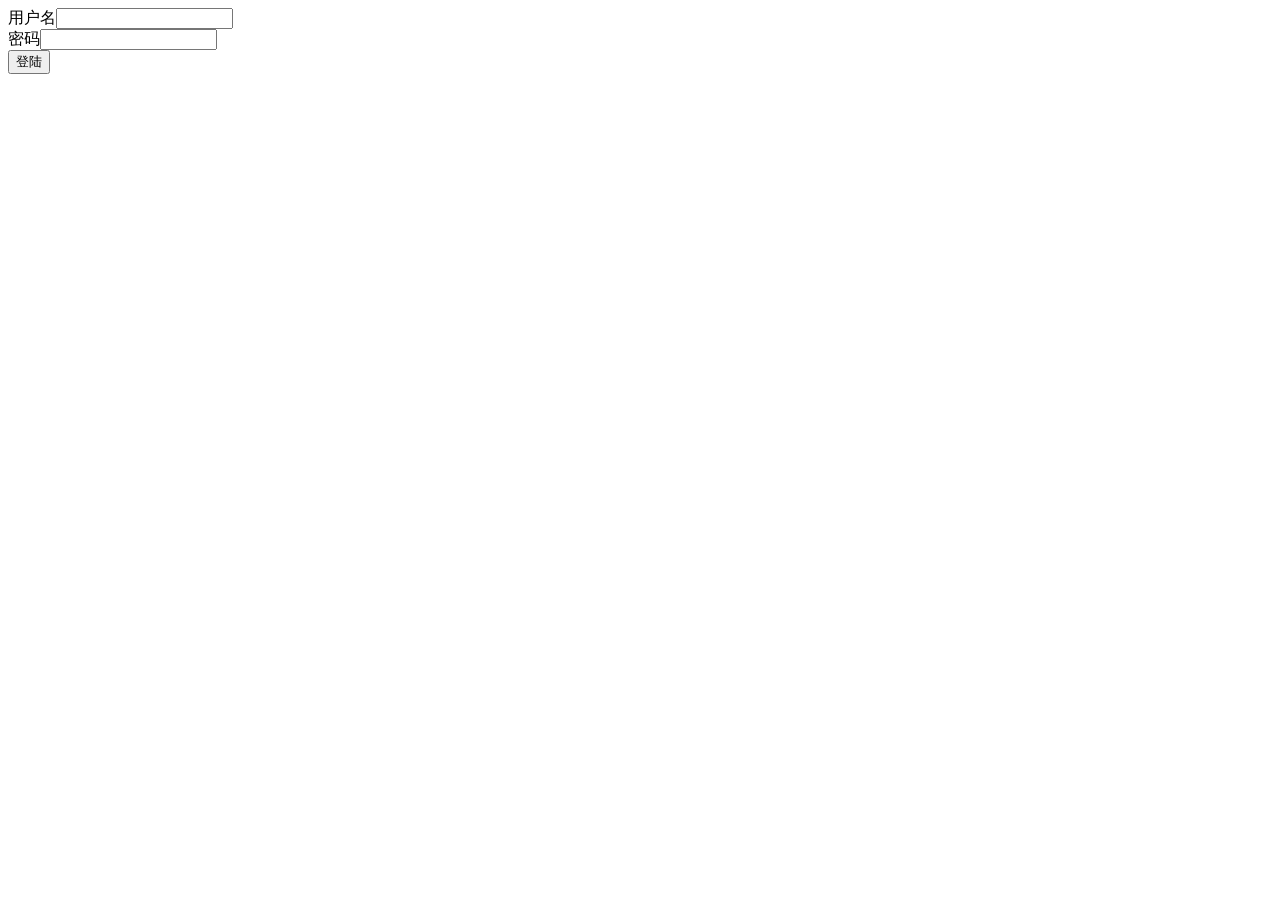
<file: 02-memoryuserdetails/src/main/resources/templates/mylogin.html>
<!DOCTYPE html>
<html lang="en">
<head>
    <meta charset="UTF-8">
    <title>Title</title>
</head>
<body>

<form action="/login" method="post">
    用户名<input type="text" name="username" value=""><br>
    密码<input type="password" name="password" value=""><br>
    <input type="submit" value="登陆">
</form>
</body>
</html>
</file>
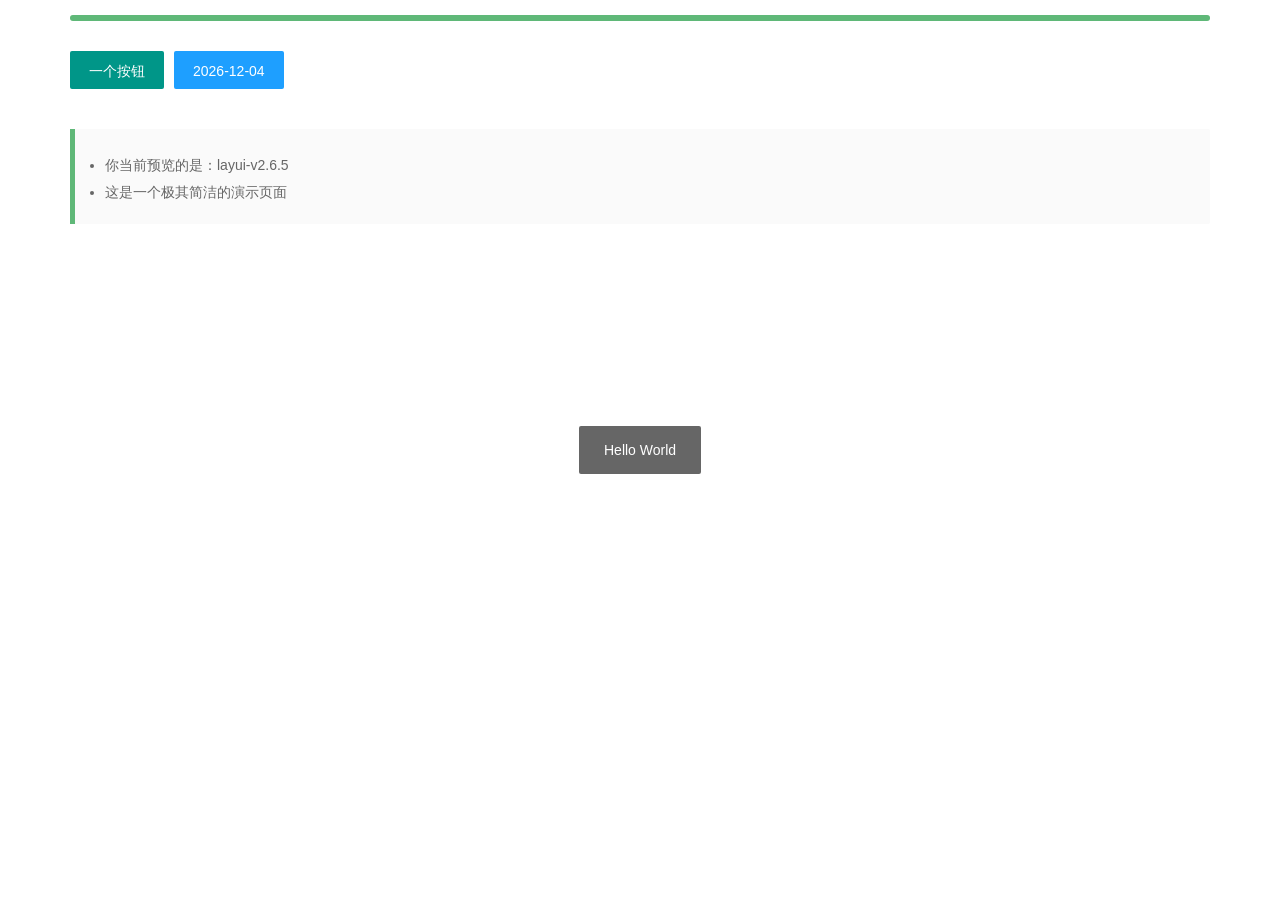
<file: 03-user-role-ajax/src/main/resources/static/layui-v2.6.5/test.html>
<!DOCTYPE html>
<html>
<head>
  <meta charset="utf-8">
  <meta name="viewport" content="width=device-width, initial-scale=1, maximum-scale=1">
  <title>测试 - layui</title>
  <link rel="stylesheet" href="layui/css/layui.css">
</head>
<body>

<div class="layui-container">
  <div class="layui-progress" style="margin: 15px 0 30px;">
    <div class="layui-progress-bar" lay-percent="100%"></div>
  </div>
  
  
  <div class="layui-btn-container">
    <button class="layui-btn" test-active="test-form">一个按钮</button>
    <button class="layui-btn layui-btn-normal" id="test2">当前日期</button>
  </div>
  
  <blockquote class="layui-elem-quote" style="margin-top: 30px;">
    <div class="layui-text">
      <ul>
        <li>你当前预览的是：<span>layui-v<span id="version"></span></span></li>
        <li>这是一个极其简洁的演示页面</li>
      </ul>
    </div>
  </blockquote>
</div>



<!-- 引入 layui.js 的 <script> 标签最好放置在 html 末尾 -->
<script src="layui/layui.js"></script>
<script>
layui.use(function(){
  var layer = layui.layer
  ,form = layui.form
  ,laypage = layui.laypage
  ,element = layui.element
  ,laydate = layui.laydate
  ,util = layui.util;
  
  //欢迎信息
  layer.msg('Hello World');
  
  //输出版本号
  lay('#version').html(layui.v);
  
  //日期
  laydate.render({
    elem: '#test2'
    ,value: new Date()
    ,isInitValue: true
  });
  
  //触发事件
  util.event('test-active', {
    'test-form': function(){
      layer.open({
        type: 1
        ,resize: false
        ,shadeClose: true
        ,content: ['<ul class="layui-form" style="margin: 10px;">'
          ,'<li class="layui-form-item">'
            ,'<label class="layui-form-label">输入框</label>'
            ,'<div class="layui-input-block">'
              ,'<input class="layui-input" name="field1">'
            ,'</div>'
          ,'</li>'
          ,'<li class="layui-form-item">'
            ,'<label class="layui-form-label">选择框</label>'
            ,'<div class="layui-input-block">'
              ,'<select name="field2">'
                ,'<option value="A">A</option>'
                ,'<option value="B">B</option>'
              ,'<select>'
            ,'</div>'
          ,'</li>'
          ,'<li class="layui-form-item" style="text-align:center;">'
            ,'<button type="submit" lay-submit lay-filter="*" class="layui-btn">提交</button>'
          ,'</li>'
        ,'</ul>'].join('')
        ,success: function(layero){
          layero.find('.layui-layer-content').css('overflow', 'visible');
          
          form.render().on('submit(*)', function(data){
            layer.msg(JSON.stringify(data.field));
          });
        }
      });
    }
  });
});
</script>
</body>
</html>
</file>
<file: 03-user-role-ajax/src/main/resources/static/layui-v2.6.5/layui/css/layui.css>
.layui-inline,img{display:inline-block;vertical-align:middle}h1,h2,h3,h4,h5,h6{font-weight:400}a,body{color:#333}.layui-edge,.layui-header,.layui-inline,.layui-main{position:relative}.layui-edge,hr{height:0;overflow:hidden}.layui-layout-body,.layui-side,.layui-side-scroll{overflow-x:hidden}.layui-btn,.layui-edge,.layui-inline,img{vertical-align:middle}.layui-btn,.layui-disabled,.layui-icon,.layui-unselect{-moz-user-select:none;-webkit-user-select:none;-ms-user-select:none}.layui-elip,.layui-form-checkbox span,.layui-form-pane .layui-form-label{text-overflow:ellipsis;white-space:nowrap}.layui-edge,.layui-elip,hr{overflow:hidden}blockquote,body,button,dd,div,dl,dt,form,h1,h2,h3,h4,h5,h6,input,li,ol,p,pre,td,textarea,th,ul{margin:0;padding:0;-webkit-tap-highlight-color:rgba(0,0,0,0)}a:active,a:hover{outline:0}img{border:none}li{list-style:none}table{border-collapse:collapse;border-spacing:0}h4,h5,h6{font-size:100%}button,input,optgroup,option,select,textarea{font-family:inherit;font-size:inherit;font-style:inherit;font-weight:inherit;outline:0}pre{white-space:pre-wrap;white-space:-moz-pre-wrap;white-space:-pre-wrap;white-space:-o-pre-wrap;word-wrap:break-word}body{line-height:1.6;color:rgba(0,0,0,.85);font:14px Helvetica Neue,Helvetica,PingFang SC,Tahoma,Arial,sans-serif}hr{line-height:0;margin:10px 0;padding:0;border:none!important;border-bottom:1px solid #eee!important;clear:both;background:0 0}a{text-decoration:none}a:hover{color:#777}a cite{font-style:normal;*cursor:pointer}.layui-border-box,.layui-border-box *{box-sizing:border-box}.layui-box,.layui-box *{box-sizing:content-box}.layui-clear{clear:both;*zoom:1}.layui-clear:after{content:'\20';clear:both;*zoom:1;display:block;height:0}.layui-inline{*display:inline;*zoom:1}.layui-edge{display:inline-block;width:0;border-width:6px;border-style:dashed;border-color:transparent}.layui-edge-top{top:-4px;border-bottom-color:#999;border-bottom-style:solid}.layui-edge-right{border-left-color:#999;border-left-style:solid}.layui-edge-bottom{top:2px;border-top-color:#999;border-top-style:solid}.layui-edge-left{border-right-color:#999;border-right-style:solid}.layui-disabled,.layui-disabled:hover{color:#d2d2d2!important;cursor:not-allowed!important}.layui-circle{border-radius:100%}.layui-show{display:block!important}.layui-hide{display:none!important}.layui-show-v{visibility:visible!important}.layui-hide-v{visibility:hidden!important}@font-face{font-family:layui-icon;src:url(../font/iconfont.eot?v=256);src:url(../font/iconfont.eot?v=256#iefix) format('embedded-opentype'),url(../font/iconfont.woff2?v=256) format('woff2'),url(../font/iconfont.woff?v=256) format('woff'),url(../font/iconfont.ttf?v=256) format('truetype'),url(../font/iconfont.svg?v=256#layui-icon) format('svg')}.layui-icon{font-family:layui-icon!important;font-size:16px;font-style:normal;-webkit-font-smoothing:antialiased;-moz-osx-font-smoothing:grayscale}.layui-icon-reply-fill:before{content:"\e611"}.layui-icon-set-fill:before{content:"\e614"}.layui-icon-menu-fill:before{content:"\e60f"}.layui-icon-search:before{content:"\e615"}.layui-icon-share:before{content:"\e641"}.layui-icon-set-sm:before{content:"\e620"}.layui-icon-engine:before{content:"\e628"}.layui-icon-close:before{content:"\1006"}.layui-icon-close-fill:before{content:"\1007"}.layui-icon-chart-screen:before{content:"\e629"}.layui-icon-star:before{content:"\e600"}.layui-icon-circle-dot:before{content:"\e617"}.layui-icon-chat:before{content:"\e606"}.layui-icon-release:before{content:"\e609"}.layui-icon-list:before{content:"\e60a"}.layui-icon-chart:before{content:"\e62c"}.layui-icon-ok-circle:before{content:"\1005"}.layui-icon-layim-theme:before{content:"\e61b"}.layui-icon-table:before{content:"\e62d"}.layui-icon-right:before{content:"\e602"}.layui-icon-left:before{content:"\e603"}.layui-icon-cart-simple:before{content:"\e698"}.layui-icon-face-cry:before{content:"\e69c"}.layui-icon-face-smile:before{content:"\e6af"}.layui-icon-survey:before{content:"\e6b2"}.layui-icon-tree:before{content:"\e62e"}.layui-icon-ie:before{content:"\e7bb"}.layui-icon-upload-circle:before{content:"\e62f"}.layui-icon-add-circle:before{content:"\e61f"}.layui-icon-download-circle:before{content:"\e601"}.layui-icon-templeate-1:before{content:"\e630"}.layui-icon-util:before{content:"\e631"}.layui-icon-face-surprised:before{content:"\e664"}.layui-icon-edit:before{content:"\e642"}.layui-icon-speaker:before{content:"\e645"}.layui-icon-down:before{content:"\e61a"}.layui-icon-file:before{content:"\e621"}.layui-icon-layouts:before{content:"\e632"}.layui-icon-rate-half:before{content:"\e6c9"}.layui-icon-add-circle-fine:before{content:"\e608"}.layui-icon-prev-circle:before{content:"\e633"}.layui-icon-read:before{content:"\e705"}.layui-icon-404:before{content:"\e61c"}.layui-icon-carousel:before{content:"\e634"}.layui-icon-help:before{content:"\e607"}.layui-icon-code-circle:before{content:"\e635"}.layui-icon-windows:before{content:"\e67f"}.layui-icon-water:before{content:"\e636"}.layui-icon-username:before{content:"\e66f"}.layui-icon-find-fill:before{content:"\e670"}.layui-icon-about:before{content:"\e60b"}.layui-icon-location:before{content:"\e715"}.layui-icon-up:before{content:"\e619"}.layui-icon-pause:before{content:"\e651"}.layui-icon-date:before{content:"\e637"}.layui-icon-layim-uploadfile:before{content:"\e61d"}.layui-icon-delete:before{content:"\e640"}.layui-icon-play:before{content:"\e652"}.layui-icon-top:before{content:"\e604"}.layui-icon-firefox:before{content:"\e686"}.layui-icon-friends:before{content:"\e612"}.layui-icon-refresh-3:before{content:"\e9aa"}.layui-icon-ok:before{content:"\e605"}.layui-icon-layer:before{content:"\e638"}.layui-icon-face-smile-fine:before{content:"\e60c"}.layui-icon-dollar:before{content:"\e659"}.layui-icon-group:before{content:"\e613"}.layui-icon-layim-download:before{content:"\e61e"}.layui-icon-picture-fine:before{content:"\e60d"}.layui-icon-link:before{content:"\e64c"}.layui-icon-diamond:before{content:"\e735"}.layui-icon-log:before{content:"\e60e"}.layui-icon-key:before{content:"\e683"}.layui-icon-rate-solid:before{content:"\e67a"}.layui-icon-fonts-del:before{content:"\e64f"}.layui-icon-unlink:before{content:"\e64d"}.layui-icon-fonts-clear:before{content:"\e639"}.layui-icon-triangle-r:before{content:"\e623"}.layui-icon-circle:before{content:"\e63f"}.layui-icon-radio:before{content:"\e643"}.layui-icon-align-center:before{content:"\e647"}.layui-icon-align-right:before{content:"\e648"}.layui-icon-align-left:before{content:"\e649"}.layui-icon-loading-1:before{content:"\e63e"}.layui-icon-return:before{content:"\e65c"}.layui-icon-fonts-strong:before{content:"\e62b"}.layui-icon-upload:before{content:"\e67c"}.layui-icon-dialogue:before{content:"\e63a"}.layui-icon-video:before{content:"\e6ed"}.layui-icon-headset:before{content:"\e6fc"}.layui-icon-cellphone-fine:before{content:"\e63b"}.layui-icon-add-1:before{content:"\e654"}.layui-icon-face-smile-b:before{content:"\e650"}.layui-icon-fonts-html:before{content:"\e64b"}.layui-icon-screen-full:before{content:"\e622"}.layui-icon-form:before{content:"\e63c"}.layui-icon-cart:before{content:"\e657"}.layui-icon-camera-fill:before{content:"\e65d"}.layui-icon-tabs:before{content:"\e62a"}.layui-icon-heart-fill:before{content:"\e68f"}.layui-icon-fonts-code:before{content:"\e64e"}.layui-icon-ios:before{content:"\e680"}.layui-icon-at:before{content:"\e687"}.layui-icon-fire:before{content:"\e756"}.layui-icon-set:before{content:"\e716"}.layui-icon-fonts-u:before{content:"\e646"}.layui-icon-triangle-d:before{content:"\e625"}.layui-icon-tips:before{content:"\e702"}.layui-icon-picture:before{content:"\e64a"}.layui-icon-more-vertical:before{content:"\e671"}.layui-icon-bluetooth:before{content:"\e689"}.layui-icon-flag:before{content:"\e66c"}.layui-icon-loading:before{content:"\e63d"}.layui-icon-fonts-i:before{content:"\e644"}.layui-icon-refresh-1:before{content:"\e666"}.layui-icon-rmb:before{content:"\e65e"}.layui-icon-addition:before{content:"\e624"}.layui-icon-home:before{content:"\e68e"}.layui-icon-time:before{content:"\e68d"}.layui-icon-user:before{content:"\e770"}.layui-icon-notice:before{content:"\e667"}.layui-icon-chrome:before{content:"\e68a"}.layui-icon-edge:before{content:"\e68b"}.layui-icon-login-weibo:before{content:"\e675"}.layui-icon-voice:before{content:"\e688"}.layui-icon-upload-drag:before{content:"\e681"}.layui-icon-login-qq:before{content:"\e676"}.layui-icon-snowflake:before{content:"\e6b1"}.layui-icon-heart:before{content:"\e68c"}.layui-icon-logout:before{content:"\e682"}.layui-icon-file-b:before{content:"\e655"}.layui-icon-template:before{content:"\e663"}.layui-icon-transfer:before{content:"\e691"}.layui-icon-auz:before{content:"\e672"}.layui-icon-console:before{content:"\e665"}.layui-icon-app:before{content:"\e653"}.layui-icon-prev:before{content:"\e65a"}.layui-icon-website:before{content:"\e7ae"}.layui-icon-next:before{content:"\e65b"}.layui-icon-component:before{content:"\e857"}.layui-icon-android:before{content:"\e684"}.layui-icon-more:before{content:"\e65f"}.layui-icon-login-wechat:before{content:"\e677"}.layui-icon-shrink-right:before{content:"\e668"}.layui-icon-spread-left:before{content:"\e66b"}.layui-icon-camera:before{content:"\e660"}.layui-icon-note:before{content:"\e66e"}.layui-icon-refresh:before{content:"\e669"}.layui-icon-female:before{content:"\e661"}.layui-icon-male:before{content:"\e662"}.layui-icon-screen-restore:before{content:"\e758"}.layui-icon-password:before{content:"\e673"}.layui-icon-senior:before{content:"\e674"}.layui-icon-theme:before{content:"\e66a"}.layui-icon-tread:before{content:"\e6c5"}.layui-icon-praise:before{content:"\e6c6"}.layui-icon-star-fill:before{content:"\e658"}.layui-icon-rate:before{content:"\e67b"}.layui-icon-template-1:before{content:"\e656"}.layui-icon-vercode:before{content:"\e679"}.layui-icon-service:before{content:"\e626"}.layui-icon-cellphone:before{content:"\e678"}.layui-icon-print:before{content:"\e66d"}.layui-icon-cols:before{content:"\e610"}.layui-icon-wifi:before{content:"\e7e0"}.layui-icon-export:before{content:"\e67d"}.layui-icon-rss:before{content:"\e808"}.layui-icon-slider:before{content:"\e714"}.layui-icon-email:before{content:"\e618"}.layui-icon-subtraction:before{content:"\e67e"}.layui-icon-mike:before{content:"\e6dc"}.layui-icon-light:before{content:"\e748"}.layui-icon-gift:before{content:"\e627"}.layui-icon-mute:before{content:"\e685"}.layui-icon-reduce-circle:before{content:"\e616"}.layui-icon-music:before{content:"\e690"}.layui-main{width:1140px;margin:0 auto}.layui-header{z-index:1000;height:60px}.layui-header a:hover{transition:all .5s;-webkit-transition:all .5s}.layui-side{position:fixed;left:0;top:0;bottom:0;z-index:999;width:200px}.layui-side-scroll{position:relative;width:220px;height:100%}.layui-body{position:relative;left:200px;right:0;top:0;bottom:0;z-index:900;width:auto;box-sizing:border-box}.layui-layout-admin .layui-header{position:fixed;top:0;left:0;right:0;background-color:#23262E}.layui-layout-admin .layui-side{top:60px;width:200px;overflow-x:hidden}.layui-layout-admin .layui-body{position:absolute;top:60px;padding-bottom:44px}.layui-layout-admin .layui-main{width:auto;margin:0 15px}.layui-layout-admin .layui-footer{position:fixed;left:200px;right:0;bottom:0;z-index:990;height:44px;line-height:44px;padding:0 15px;box-shadow:-1px 0 4px rgb(0 0 0 / 12%);background-color:#FAFAFA}.layui-layout-admin .layui-logo{position:absolute;left:0;top:0;width:200px;height:100%;line-height:60px;text-align:center;color:#009688;font-size:16px}.layui-layout-admin .layui-header .layui-nav{background:0 0}.layui-layout-left{position:absolute!important;left:200px;top:0}.layui-layout-right{position:absolute!important;right:0;top:0}.layui-container{position:relative;margin:0 auto;padding:0 15px;box-sizing:border-box}.layui-fluid{position:relative;margin:0 auto;padding:0 15px}.layui-row:after,.layui-row:before{content:"";display:block;clear:both}.layui-col-lg1,.layui-col-lg10,.layui-col-lg11,.layui-col-lg12,.layui-col-lg2,.layui-col-lg3,.layui-col-lg4,.layui-col-lg5,.layui-col-lg6,.layui-col-lg7,.layui-col-lg8,.layui-col-lg9,.layui-col-md1,.layui-col-md10,.layui-col-md11,.layui-col-md12,.layui-col-md2,.layui-col-md3,.layui-col-md4,.layui-col-md5,.layui-col-md6,.layui-col-md7,.layui-col-md8,.layui-col-md9,.layui-col-sm1,.layui-col-sm10,.layui-col-sm11,.layui-col-sm12,.layui-col-sm2,.layui-col-sm3,.layui-col-sm4,.layui-col-sm5,.layui-col-sm6,.layui-col-sm7,.layui-col-sm8,.layui-col-sm9,.layui-col-xs1,.layui-col-xs10,.layui-col-xs11,.layui-col-xs12,.layui-col-xs2,.layui-col-xs3,.layui-col-xs4,.layui-col-xs5,.layui-col-xs6,.layui-col-xs7,.layui-col-xs8,.layui-col-xs9{position:relative;display:block;box-sizing:border-box}.layui-col-xs1,.layui-col-xs10,.layui-col-xs11,.layui-col-xs12,.layui-col-xs2,.layui-col-xs3,.layui-col-xs4,.layui-col-xs5,.layui-col-xs6,.layui-col-xs7,.layui-col-xs8,.layui-col-xs9{float:left}.layui-col-xs1{width:8.33333333%}.layui-col-xs2{width:16.66666667%}.layui-col-xs3{width:25%}.layui-col-xs4{width:33.33333333%}.layui-col-xs5{width:41.66666667%}.layui-col-xs6{width:50%}.layui-col-xs7{width:58.33333333%}.layui-col-xs8{width:66.66666667%}.layui-col-xs9{width:75%}.layui-col-xs10{width:83.33333333%}.layui-col-xs11{width:91.66666667%}.layui-col-xs12{width:100%}.layui-col-xs-offset1{margin-left:8.33333333%}.layui-col-xs-offset2{margin-left:16.66666667%}.layui-col-xs-offset3{margin-left:25%}.layui-col-xs-offset4{margin-left:33.33333333%}.layui-col-xs-offset5{margin-left:41.66666667%}.layui-col-xs-offset6{margin-left:50%}.layui-col-xs-offset7{margin-left:58.33333333%}.layui-col-xs-offset8{margin-left:66.66666667%}.layui-col-xs-offset9{margin-left:75%}.layui-col-xs-offset10{margin-left:83.33333333%}.layui-col-xs-offset11{margin-left:91.66666667%}.layui-col-xs-offset12{margin-left:100%}@media screen and (max-width:768px){.layui-hide-xs{display:none!important}.layui-show-xs-block{display:block!important}.layui-show-xs-inline{display:inline!important}.layui-show-xs-inline-block{display:inline-block!important}}@media screen and (min-width:768px){.layui-container{width:750px}.layui-hide-sm{display:none!important}.layui-show-sm-block{display:block!important}.layui-show-sm-inline{display:inline!important}.layui-show-sm-inline-block{display:inline-block!important}.layui-col-sm1,.layui-col-sm10,.layui-col-sm11,.layui-col-sm12,.layui-col-sm2,.layui-col-sm3,.layui-col-sm4,.layui-col-sm5,.layui-col-sm6,.layui-col-sm7,.layui-col-sm8,.layui-col-sm9{float:left}.layui-col-sm1{width:8.33333333%}.layui-col-sm2{width:16.66666667%}.layui-col-sm3{width:25%}.layui-col-sm4{width:33.33333333%}.layui-col-sm5{width:41.66666667%}.layui-col-sm6{width:50%}.layui-col-sm7{width:58.33333333%}.layui-col-sm8{width:66.66666667%}.layui-col-sm9{width:75%}.layui-col-sm10{width:83.33333333%}.layui-col-sm11{width:91.66666667%}.layui-col-sm12{width:100%}.layui-col-sm-offset1{margin-left:8.33333333%}.layui-col-sm-offset2{margin-left:16.66666667%}.layui-col-sm-offset3{margin-left:25%}.layui-col-sm-offset4{margin-left:33.33333333%}.layui-col-sm-offset5{margin-left:41.66666667%}.layui-col-sm-offset6{margin-left:50%}.layui-col-sm-offset7{margin-left:58.33333333%}.layui-col-sm-offset8{margin-left:66.66666667%}.layui-col-sm-offset9{margin-left:75%}.layui-col-sm-offset10{margin-left:83.33333333%}.layui-col-sm-offset11{margin-left:91.66666667%}.layui-col-sm-offset12{margin-left:100%}}@media screen and (min-width:992px){.layui-container{width:970px}.layui-hide-md{display:none!important}.layui-show-md-block{display:block!important}.layui-show-md-inline{display:inline!important}.layui-show-md-inline-block{display:inline-block!important}.layui-col-md1,.layui-col-md10,.layui-col-md11,.layui-col-md12,.layui-col-md2,.layui-col-md3,.layui-col-md4,.layui-col-md5,.layui-col-md6,.layui-col-md7,.layui-col-md8,.layui-col-md9{float:left}.layui-col-md1{width:8.33333333%}.layui-col-md2{width:16.66666667%}.layui-col-md3{width:25%}.layui-col-md4{width:33.33333333%}.layui-col-md5{width:41.66666667%}.layui-col-md6{width:50%}.layui-col-md7{width:58.33333333%}.layui-col-md8{width:66.66666667%}.layui-col-md9{width:75%}.layui-col-md10{width:83.33333333%}.layui-col-md11{width:91.66666667%}.layui-col-md12{width:100%}.layui-col-md-offset1{margin-left:8.33333333%}.layui-col-md-offset2{margin-left:16.66666667%}.layui-col-md-offset3{margin-left:25%}.layui-col-md-offset4{margin-left:33.33333333%}.layui-col-md-offset5{margin-left:41.66666667%}.layui-col-md-offset6{margin-left:50%}.layui-col-md-offset7{margin-left:58.33333333%}.layui-col-md-offset8{margin-left:66.66666667%}.layui-col-md-offset9{margin-left:75%}.layui-col-md-offset10{margin-left:83.33333333%}.layui-col-md-offset11{margin-left:91.66666667%}.layui-col-md-offset12{margin-left:100%}}@media screen and (min-width:1200px){.layui-container{width:1170px}.layui-hide-lg{display:none!important}.layui-show-lg-block{display:block!important}.layui-show-lg-inline{display:inline!important}.layui-show-lg-inline-block{display:inline-block!important}.layui-col-lg1,.layui-col-lg10,.layui-col-lg11,.layui-col-lg12,.layui-col-lg2,.layui-col-lg3,.layui-col-lg4,.layui-col-lg5,.layui-col-lg6,.layui-col-lg7,.layui-col-lg8,.layui-col-lg9{float:left}.layui-col-lg1{width:8.33333333%}.layui-col-lg2{width:16.66666667%}.layui-col-lg3{width:25%}.layui-col-lg4{width:33.33333333%}.layui-col-lg5{width:41.66666667%}.layui-col-lg6{width:50%}.layui-col-lg7{width:58.33333333%}.layui-col-lg8{width:66.66666667%}.layui-col-lg9{width:75%}.layui-col-lg10{width:83.33333333%}.layui-col-lg11{width:91.66666667%}.layui-col-lg12{width:100%}.layui-col-lg-offset1{margin-left:8.33333333%}.layui-col-lg-offset2{margin-left:16.66666667%}.layui-col-lg-offset3{margin-left:25%}.layui-col-lg-offset4{margin-left:33.33333333%}.layui-col-lg-offset5{margin-left:41.66666667%}.layui-col-lg-offset6{margin-left:50%}.layui-col-lg-offset7{margin-left:58.33333333%}.layui-col-lg-offset8{margin-left:66.66666667%}.layui-col-lg-offset9{margin-left:75%}.layui-col-lg-offset10{margin-left:83.33333333%}.layui-col-lg-offset11{margin-left:91.66666667%}.layui-col-lg-offset12{margin-left:100%}}.layui-col-space1{margin:-.5px}.layui-col-space1>*{padding:.5px}.layui-col-space2{margin:-1px}.layui-col-space2>*{padding:1px}.layui-col-space4{margin:-2px}.layui-col-space4>*{padding:2px}.layui-col-space5{margin:-2.5px}.layui-col-space5>*{padding:2.5px}.layui-col-space6{margin:-3px}.layui-col-space6>*{padding:3px}.layui-col-space8{margin:-4px}.layui-col-space8>*{padding:4px}.layui-col-space10{margin:-5px}.layui-col-space10>*{padding:5px}.layui-col-space12{margin:-6px}.layui-col-space12>*{padding:6px}.layui-col-space14{margin:-7px}.layui-col-space14>*{padding:7px}.layui-col-space15{margin:-7.5px}.layui-col-space15>*{padding:7.5px}.layui-col-space16{margin:-8px}.layui-col-space16>*{padding:8px}.layui-col-space18{margin:-9px}.layui-col-space18>*{padding:9px}.layui-col-space20{margin:-10px}.layui-col-space20>*{padding:10px}.layui-col-space22{margin:-11px}.layui-col-space22>*{padding:11px}.layui-col-space24{margin:-12px}.layui-col-space24>*{padding:12px}.layui-col-space25{margin:-12.5px}.layui-col-space25>*{padding:12.5px}.layui-col-space26{margin:-13px}.layui-col-space26>*{padding:13px}.layui-col-space28{margin:-14px}.layui-col-space28>*{padding:14px}.layui-col-space30{margin:-15px}.layui-col-space30>*{padding:15px}.layui-btn,.layui-input,.layui-select,.layui-textarea,.layui-upload-button{outline:0;-webkit-appearance:none;transition:all .3s;-webkit-transition:all .3s;box-sizing:border-box}.layui-elem-quote{margin-bottom:10px;padding:15px;line-height:1.6;border-left:5px solid #5FB878;border-radius:0 2px 2px 0;background-color:#FAFAFA}.layui-quote-nm{border-style:solid;border-width:1px 1px 1px 5px;background:0 0}.layui-elem-field{margin-bottom:10px;padding:0;border-width:1px;border-style:solid}.layui-elem-field legend{margin-left:20px;padding:0 10px;font-size:20px;font-weight:300}.layui-field-title{margin:10px 0 20px;border-width:1px 0 0}.layui-field-box{padding:15px}.layui-field-title .layui-field-box{padding:10px 0}.layui-progress{position:relative;height:6px;border-radius:20px;background-color:#eee}.layui-progress-bar{position:absolute;left:0;top:0;width:0;max-width:100%;height:6px;border-radius:20px;text-align:right;background-color:#5FB878;transition:all .3s;-webkit-transition:all .3s}.layui-progress-big,.layui-progress-big .layui-progress-bar{height:18px;line-height:18px}.layui-progress-text{position:relative;top:-20px;line-height:18px;font-size:12px;color:#666}.layui-progress-big .layui-progress-text{position:static;padding:0 10px;color:#fff}.layui-collapse{border-width:1px;border-style:solid;border-radius:2px}.layui-colla-content,.layui-colla-item{border-top-width:1px;border-top-style:solid}.layui-colla-item:first-child{border-top:none}.layui-colla-title{position:relative;height:42px;line-height:42px;padding:0 15px 0 35px;color:#333;background-color:#FAFAFA;cursor:pointer;font-size:14px;overflow:hidden}.layui-colla-content{display:none;padding:10px 15px;line-height:1.6;color:#666}.layui-colla-icon{position:absolute;left:15px;top:0;font-size:14px}.layui-card{margin-bottom:15px;border-radius:2px;background-color:#fff;box-shadow:0 1px 2px 0 rgba(0,0,0,.05)}.layui-card:last-child{margin-bottom:0}.layui-card-header{position:relative;height:42px;line-height:42px;padding:0 15px;border-bottom:1px solid #f6f6f6;color:#333;border-radius:2px 2px 0 0;font-size:14px}.layui-card-body{position:relative;padding:10px 15px;line-height:24px}.layui-card-body[pad15]{padding:15px}.layui-card-body[pad20]{padding:20px}.layui-card-body .layui-table{margin:5px 0}.layui-card .layui-tab{margin:0}.layui-panel{position:relative;border-width:1px;border-style:solid;border-radius:2px;box-shadow:1px 1px 4px rgb(0 0 0 / 8%);background-color:#fff;color:#666}.layui-bg-black,.layui-bg-blue,.layui-bg-cyan,.layui-bg-green,.layui-bg-orange,.layui-bg-red{color:#fff!important}.layui-panel-window{position:relative;padding:15px;border-radius:0;border-top:5px solid #eee;background-color:#fff}.layui-border,.layui-border-black,.layui-border-blue,.layui-border-cyan,.layui-border-green,.layui-border-orange,.layui-border-red{border-width:1px;border-style:solid}.layui-auxiliar-moving{position:fixed;left:0;right:0;top:0;bottom:0;width:100%;height:100%;background:0 0;z-index:9999999999}.layui-form-label,.layui-form-mid,.layui-form-select,.layui-input-block,.layui-input-inline,.layui-textarea{position:relative}.layui-bg-red{background-color:#FF5722!important}.layui-bg-orange{background-color:#FFB800!important}.layui-bg-green{background-color:#009688!important}.layui-bg-cyan{background-color:#2F4056!important}.layui-bg-blue{background-color:#1E9FFF!important}.layui-bg-black{background-color:#393D49!important}.layui-bg-gray{background-color:#FAFAFA!important;color:#666!important}.layui-badge-rim,.layui-border,.layui-colla-content,.layui-colla-item,.layui-collapse,.layui-elem-field,.layui-form-pane .layui-form-item[pane],.layui-form-pane .layui-form-label,.layui-input,.layui-layedit,.layui-layedit-tool,.layui-panel,.layui-quote-nm,.layui-select,.layui-tab-bar,.layui-tab-card,.layui-tab-title,.layui-tab-title .layui-this:after,.layui-textarea{border-color:#eee}.layui-border{color:#666!important}.layui-border-red{border-color:#FF5722!important;color:#FF5722!important}.layui-border-orange{border-color:#FFB800!important;color:#FFB800!important}.layui-border-green{border-color:#009688!important;color:#009688!important}.layui-border-cyan{border-color:#2F4056!important;color:#2F4056!important}.layui-border-blue{border-color:#1E9FFF!important;color:#1E9FFF!important}.layui-border-black{border-color:#393D49!important;color:#393D49!important}.layui-timeline-item:before{background-color:#eee}.layui-text{line-height:1.6;font-size:14px;color:#666}.layui-text h1,.layui-text h2,.layui-text h3{font-weight:500;color:#333}.layui-text h1{font-size:30px}.layui-text h2{font-size:24px}.layui-text h3{font-size:18px}.layui-text a:not(.layui-btn){color:#01AAED}.layui-text a:not(.layui-btn):hover{text-decoration:underline}.layui-text ul{padding:5px 0 5px 15px}.layui-text ul li{margin-top:5px;list-style-type:disc}.layui-text em,.layui-word-aux{color:#999!important;padding-left:5px!important;padding-right:5px!important}.layui-font-12{font-size:12px}.layui-font-14{font-size:14px}.layui-font-16{font-size:16px}.layui-font-18{font-size:18px}.layui-font-20{font-size:20px}.layui-font-red{color:#FF5722!important}.layui-font-orange{color:#FFB800!important}.layui-font-green{color:#009688!important}.layui-font-cyan{color:#2F4056!important}.layui-font-blue{color:#01AAED!important}.layui-font-black{color:#000!important}.layui-font-gray{color:#c2c2c2!important}.layui-btn{display:inline-block;height:38px;line-height:38px;padding:0 18px;border:1px solid transparent;background-color:#009688;color:#fff;white-space:nowrap;text-align:center;font-size:14px;border-radius:2px;cursor:pointer}.layui-btn:hover{opacity:.8;filter:alpha(opacity=80);color:#fff}.layui-btn:active{opacity:1;filter:alpha(opacity=100)}.layui-btn+.layui-btn{margin-left:10px}.layui-btn-container{font-size:0}.layui-btn-container .layui-btn{margin-right:10px;margin-bottom:10px}.layui-btn-container .layui-btn+.layui-btn{margin-left:0}.layui-table .layui-btn-container .layui-btn{margin-bottom:9px}.layui-btn-radius{border-radius:100px}.layui-btn .layui-icon{padding:0 2px;vertical-align:middle\9;vertical-align:bottom}.layui-btn-primary{border-color:#d2d2d2;background:0 0;color:#666}.layui-btn-primary:hover{border-color:#009688;color:#333}.layui-btn-normal{background-color:#1E9FFF}.layui-btn-warm{background-color:#FFB800}.layui-btn-danger{background-color:#FF5722}.layui-btn-checked{background-color:#5FB878}.layui-btn-disabled,.layui-btn-disabled:active,.layui-btn-disabled:hover{border-color:#eee;background-color:#FBFBFB;color:#d2d2d2;cursor:not-allowed;opacity:1}.layui-btn-lg{height:44px;line-height:44px;padding:0 25px;font-size:16px}.layui-btn-sm{height:30px;line-height:30px;padding:0 10px;font-size:12px}.layui-btn-xs{height:22px;line-height:22px;padding:0 5px;font-size:12px}.layui-btn-xs i{font-size:12px!important}.layui-btn-group{display:inline-block;vertical-align:middle;font-size:0}.layui-btn-group .layui-btn{margin-left:0!important;margin-right:0!important;border-left:1px solid rgba(255,255,255,.5);border-radius:0}.layui-btn-group .layui-btn-primary{border-left:none}.layui-btn-group .layui-btn-primary:hover{border-color:#d2d2d2;color:#009688}.layui-btn-group .layui-btn:first-child{border-left:none;border-radius:2px 0 0 2px}.layui-btn-group .layui-btn-primary:first-child{border-left:1px solid #d2d2d2}.layui-btn-group .layui-btn:last-child{border-radius:0 2px 2px 0}.layui-btn-group .layui-btn+.layui-btn{margin-left:0}.layui-btn-group+.layui-btn-group{margin-left:10px}.layui-btn-fluid{width:100%}.layui-input,.layui-select,.layui-textarea{height:38px;line-height:1.3;line-height:38px\9;border-width:1px;border-style:solid;background-color:#fff;border-radius:2px}.layui-input::-webkit-input-placeholder,.layui-select::-webkit-input-placeholder,.layui-textarea::-webkit-input-placeholder{line-height:1.3}.layui-input,.layui-textarea{display:block;width:100%;padding-left:10px}.layui-input:hover,.layui-textarea:hover{border-color:#eee!important}.layui-input:focus,.layui-textarea:focus{border-color:#d2d2d2!important}.layui-textarea{min-height:100px;height:auto;line-height:20px;padding:6px 10px;resize:vertical}.layui-select{padding:0 10px}.layui-form input[type=checkbox],.layui-form input[type=radio],.layui-form select{display:none}.layui-form [lay-ignore]{display:initial}.layui-form-item{margin-bottom:15px;clear:both;*zoom:1}.layui-form-item:after{content:'\20';clear:both;*zoom:1;display:block;height:0}.layui-form-label{float:left;display:block;padding:9px 15px;width:80px;font-weight:400;line-height:20px;text-align:right}.layui-form-label-col{display:block;float:none;padding:9px 0;line-height:20px;text-align:left}.layui-form-item .layui-inline{margin-bottom:5px;margin-right:10px}.layui-input-block{margin-left:110px;min-height:36px}.layui-input-inline{display:inline-block;vertical-align:middle}.layui-form-item .layui-input-inline{float:left;width:190px;margin-right:10px}.layui-form-text .layui-input-inline{width:auto}.layui-form-mid{float:left;display:block;padding:9px 0!important;line-height:20px;margin-right:10px}.layui-form-danger+.layui-form-select .layui-input,.layui-form-danger:focus{border-color:#FF5722!important}.layui-form-select .layui-input{padding-right:30px;cursor:pointer}.layui-form-select .layui-edge{position:absolute;right:10px;top:50%;margin-top:-3px;cursor:pointer;border-width:6px;border-top-color:#c2c2c2;border-top-style:solid;transition:all .3s;-webkit-transition:all .3s}.layui-form-select dl{display:none;position:absolute;left:0;top:42px;padding:5px 0;z-index:899;min-width:100%;border:1px solid #d2d2d2;max-height:300px;overflow-y:auto;background-color:#fff;border-radius:2px;box-shadow:0 2px 4px rgba(0,0,0,.12);box-sizing:border-box}.layui-form-select dl dd,.layui-form-select dl dt{padding:0 10px;line-height:36px;white-space:nowrap;overflow:hidden;text-overflow:ellipsis}.layui-form-select dl dt{font-size:12px;color:#999}.layui-form-select dl dd{cursor:pointer}.layui-form-select dl dd:hover{background-color:#F6F6F6;-webkit-transition:.5s all;transition:.5s all}.layui-form-select .layui-select-group dd{padding-left:20px}.layui-form-select dl dd.layui-select-tips{padding-left:10px!important;color:#999}.layui-form-select dl dd.layui-this{background-color:#5FB878;color:#fff}.layui-form-checkbox,.layui-form-select dl dd.layui-disabled{background-color:#fff}.layui-form-selected dl{display:block}.layui-form-checkbox,.layui-form-checkbox *,.layui-form-switch{display:inline-block;vertical-align:middle}.layui-form-selected .layui-edge{margin-top:-9px;-webkit-transform:rotate(180deg);transform:rotate(180deg);margin-top:-3px\9}:root .layui-form-selected .layui-edge{margin-top:-9px\0/IE9}.layui-form-selectup dl{top:auto;bottom:42px}.layui-select-none{margin:5px 0;text-align:center;color:#999}.layui-select-disabled .layui-disabled{border-color:#eee!important}.layui-select-disabled .layui-edge{border-top-color:#d2d2d2}.layui-form-checkbox{position:relative;height:30px;line-height:30px;margin-right:10px;padding-right:30px;cursor:pointer;font-size:0;-webkit-transition:.1s linear;transition:.1s linear;box-sizing:border-box}.layui-form-checkbox span{padding:0 10px;height:100%;font-size:14px;border-radius:2px 0 0 2px;background-color:#d2d2d2;color:#fff;overflow:hidden}.layui-form-checkbox:hover span{background-color:#c2c2c2}.layui-form-checkbox i{position:absolute;right:0;top:0;width:30px;height:28px;border:1px solid #d2d2d2;border-left:none;border-radius:0 2px 2px 0;color:#fff;font-size:20px;text-align:center}.layui-form-checkbox:hover i{border-color:#c2c2c2;color:#c2c2c2}.layui-form-checked,.layui-form-checked:hover{border-color:#5FB878}.layui-form-checked span,.layui-form-checked:hover span{background-color:#5FB878}.layui-form-checked i,.layui-form-checked:hover i{color:#5FB878}.layui-form-item .layui-form-checkbox{margin-top:4px}.layui-form-checkbox[lay-skin=primary]{height:auto!important;line-height:normal!important;min-width:18px;min-height:18px;border:none!important;margin-right:0;padding-left:28px;padding-right:0;background:0 0}.layui-form-checkbox[lay-skin=primary] span{padding-left:0;padding-right:15px;line-height:18px;background:0 0;color:#666}.layui-form-checkbox[lay-skin=primary] i{right:auto;left:0;width:16px;height:16px;line-height:16px;border:1px solid #d2d2d2;font-size:12px;border-radius:2px;background-color:#fff;-webkit-transition:.1s linear;transition:.1s linear}.layui-form-checkbox[lay-skin=primary]:hover i{border-color:#5FB878;color:#fff}.layui-form-checked[lay-skin=primary] i{border-color:#5FB878!important;background-color:#5FB878;color:#fff}.layui-checkbox-disbaled[lay-skin=primary] span{background:0 0!important;color:#c2c2c2!important}.layui-checkbox-disbaled[lay-skin=primary]:hover i{border-color:#d2d2d2}.layui-form-item .layui-form-checkbox[lay-skin=primary]{margin-top:10px}.layui-form-switch{position:relative;height:22px;line-height:22px;min-width:35px;padding:0 5px;margin-top:8px;border:1px solid #d2d2d2;border-radius:20px;cursor:pointer;background-color:#fff;-webkit-transition:.1s linear;transition:.1s linear}.layui-form-switch i{position:absolute;left:5px;top:3px;width:16px;height:16px;border-radius:20px;background-color:#d2d2d2;-webkit-transition:.1s linear;transition:.1s linear}.layui-form-switch em{position:relative;top:0;width:25px;margin-left:21px;padding:0!important;text-align:center!important;color:#999!important;font-style:normal!important;font-size:12px}.layui-form-onswitch{border-color:#5FB878;background-color:#5FB878}.layui-checkbox-disbaled,.layui-checkbox-disbaled i{border-color:#eee!important}.layui-form-onswitch i{left:100%;margin-left:-21px;background-color:#fff}.layui-form-onswitch em{margin-left:5px;margin-right:21px;color:#fff!important}.layui-checkbox-disbaled span{background-color:#eee!important}.layui-checkbox-disbaled em{color:#d2d2d2!important}.layui-checkbox-disbaled:hover i{color:#fff!important}[lay-radio]{display:none}.layui-form-radio,.layui-form-radio *{display:inline-block;vertical-align:middle}.layui-form-radio{line-height:28px;margin:6px 10px 0 0;padding-right:10px;cursor:pointer;font-size:0}.layui-form-radio *{font-size:14px}.layui-form-radio>i{margin-right:8px;font-size:22px;color:#c2c2c2}.layui-form-radio:hover *,.layui-form-radioed,.layui-form-radioed>i{color:#5FB878}.layui-radio-disbaled>i{color:#eee!important}.layui-radio-disbaled *{color:#c2c2c2!important}.layui-form-pane .layui-form-label{width:110px;padding:8px 15px;height:38px;line-height:20px;border-width:1px;border-style:solid;border-radius:2px 0 0 2px;text-align:center;background-color:#FBFBFB;overflow:hidden;box-sizing:border-box}.layui-form-pane .layui-input-inline{margin-left:-1px}.layui-form-pane .layui-input-block{margin-left:110px;left:-1px}.layui-form-pane .layui-input{border-radius:0 2px 2px 0}.layui-form-pane .layui-form-text .layui-form-label{float:none;width:100%;border-radius:2px;box-sizing:border-box;text-align:left}.layui-form-pane .layui-form-text .layui-input-inline{display:block;margin:0;top:-1px;clear:both}.layui-form-pane .layui-form-text .layui-input-block{margin:0;left:0;top:-1px}.layui-form-pane .layui-form-text .layui-textarea{min-height:100px;border-radius:0 0 2px 2px}.layui-form-pane .layui-form-checkbox{margin:4px 0 4px 10px}.layui-form-pane .layui-form-radio,.layui-form-pane .layui-form-switch{margin-top:6px;margin-left:10px}.layui-form-pane .layui-form-item[pane]{position:relative;border-width:1px;border-style:solid}.layui-form-pane .layui-form-item[pane] .layui-form-label{position:absolute;left:0;top:0;height:100%;border-width:0 1px 0 0}.layui-form-pane .layui-form-item[pane] .layui-input-inline{margin-left:110px}@media screen and (max-width:450px){.layui-form-item .layui-form-label{text-overflow:ellipsis;overflow:hidden;white-space:nowrap}.layui-form-item .layui-inline{display:block;margin-right:0;margin-bottom:20px;clear:both}.layui-form-item .layui-inline:after{content:'\20';clear:both;display:block;height:0}.layui-form-item .layui-input-inline{display:block;float:none;left:-3px;width:auto;margin:0 0 10px 112px}.layui-form-item .layui-input-inline+.layui-form-mid{margin-left:110px;top:-5px;padding:0}.layui-form-item .layui-form-checkbox{margin-right:5px;margin-bottom:5px}}.layui-layedit{border-width:1px;border-style:solid;border-radius:2px}.layui-layedit-tool{padding:3px 5px;border-bottom-width:1px;border-bottom-style:solid;font-size:0}.layedit-tool-fixed{position:fixed;top:0;border-top:1px solid #eee}.layui-layedit-tool .layedit-tool-mid,.layui-layedit-tool .layui-icon{display:inline-block;vertical-align:middle;text-align:center;font-size:14px}.layui-layedit-tool .layui-icon{position:relative;width:32px;height:30px;line-height:30px;margin:3px 5px;color:#777;cursor:pointer;border-radius:2px}.layui-layedit-tool .layui-icon:hover{color:#393D49}.layui-layedit-tool .layui-icon:active{color:#000}.layui-layedit-tool .layedit-tool-active{background-color:#eee;color:#000}.layui-layedit-tool .layui-disabled,.layui-layedit-tool .layui-disabled:hover{color:#d2d2d2;cursor:not-allowed}.layui-layedit-tool .layedit-tool-mid{width:1px;height:18px;margin:0 10px;background-color:#d2d2d2}.layedit-tool-html{width:50px!important;font-size:30px!important}.layedit-tool-b,.layedit-tool-code,.layedit-tool-help{font-size:16px!important}.layedit-tool-d,.layedit-tool-face,.layedit-tool-image,.layedit-tool-unlink{font-size:18px!important}.layedit-tool-image input{position:absolute;font-size:0;left:0;top:0;width:100%;height:100%;opacity:.01;filter:Alpha(opacity=1);cursor:pointer}.layui-layedit-iframe iframe{display:block;width:100%}#LAY_layedit_code{overflow:hidden}.layui-laypage{display:inline-block;*display:inline;*zoom:1;vertical-align:middle;margin:10px 0;font-size:0}.layui-laypage>a:first-child,.layui-laypage>a:first-child em{border-radius:2px 0 0 2px}.layui-laypage>a:last-child,.layui-laypage>a:last-child em{border-radius:0 2px 2px 0}.layui-laypage>:first-child{margin-left:0!important}.layui-laypage>:last-child{margin-right:0!important}.layui-laypage a,.layui-laypage button,.layui-laypage input,.layui-laypage select,.layui-laypage span{border:1px solid #eee}.layui-laypage a,.layui-laypage span{display:inline-block;*display:inline;*zoom:1;vertical-align:middle;padding:0 15px;height:28px;line-height:28px;margin:0 -1px 5px 0;background-color:#fff;color:#333;font-size:12px}.layui-flow-more a *,.layui-laypage input,.layui-table-view select[lay-ignore]{display:inline-block}.layui-laypage a:hover{color:#009688}.layui-laypage em{font-style:normal}.layui-laypage .layui-laypage-spr{color:#999;font-weight:700}.layui-laypage a{text-decoration:none}.layui-laypage .layui-laypage-curr{position:relative}.layui-laypage .layui-laypage-curr em{position:relative;color:#fff}.layui-laypage .layui-laypage-curr .layui-laypage-em{position:absolute;left:-1px;top:-1px;padding:1px;width:100%;height:100%;background-color:#009688}.layui-laypage-em{border-radius:2px}.layui-laypage-next em,.layui-laypage-prev em{font-family:Sim sun;font-size:16px}.layui-laypage .layui-laypage-count,.layui-laypage .layui-laypage-limits,.layui-laypage .layui-laypage-refresh,.layui-laypage .layui-laypage-skip{margin-left:10px;margin-right:10px;padding:0;border:none}.layui-laypage .layui-laypage-limits,.layui-laypage .layui-laypage-refresh{vertical-align:top}.layui-laypage .layui-laypage-refresh i{font-size:18px;cursor:pointer}.layui-laypage select{height:22px;padding:3px;border-radius:2px;cursor:pointer}.layui-laypage .layui-laypage-skip{height:30px;line-height:30px;color:#999}.layui-laypage button,.layui-laypage input{height:30px;line-height:30px;border-radius:2px;vertical-align:top;background-color:#fff;box-sizing:border-box}.layui-laypage input{width:40px;margin:0 10px;padding:0 3px;text-align:center}.layui-laypage input:focus,.layui-laypage select:focus{border-color:#009688!important}.layui-laypage button{margin-left:10px;padding:0 10px;cursor:pointer}.layui-table,.layui-table-view{margin:10px 0}.layui-flow-more{margin:10px 0;text-align:center;color:#999;font-size:14px}.layui-flow-more a{height:32px;line-height:32px}.layui-flow-more a *{vertical-align:top}.layui-flow-more a cite{padding:0 20px;border-radius:3px;background-color:#eee;color:#333;font-style:normal}.layui-flow-more a cite:hover{opacity:.8}.layui-flow-more a i{font-size:30px;color:#737383}.layui-table{width:100%;background-color:#fff;color:#666}.layui-table tr{transition:all .3s;-webkit-transition:all .3s}.layui-table th{text-align:left;font-weight:400}.layui-table tbody tr:hover,.layui-table thead tr,.layui-table-click,.layui-table-header,.layui-table-hover,.layui-table-mend,.layui-table-patch,.layui-table-tool,.layui-table-total,.layui-table-total tr,.layui-table[lay-even] tr:nth-child(even){background-color:#FAFAFA}.layui-table td,.layui-table th,.layui-table-col-set,.layui-table-fixed-r,.layui-table-grid-down,.layui-table-header,.layui-table-page,.layui-table-tips-main,.layui-table-tool,.layui-table-total,.layui-table-view,.layui-table[lay-skin=line],.layui-table[lay-skin=row]{border-width:1px;border-style:solid;border-color:#eee}.layui-table td,.layui-table th{position:relative;padding:9px 15px;min-height:20px;line-height:20px;font-size:14px}.layui-table[lay-skin=line] td,.layui-table[lay-skin=line] th{border-width:0 0 1px}.layui-table[lay-skin=row] td,.layui-table[lay-skin=row] th{border-width:0 1px 0 0}.layui-table[lay-skin=nob] td,.layui-table[lay-skin=nob] th{border:none}.layui-table img{max-width:100px}.layui-table[lay-size=lg] td,.layui-table[lay-size=lg] th{padding:15px 30px}.layui-table-view .layui-table[lay-size=lg] .layui-table-cell{height:40px;line-height:40px}.layui-table[lay-size=sm] td,.layui-table[lay-size=sm] th{font-size:12px;padding:5px 10px}.layui-table-view .layui-table[lay-size=sm] .layui-table-cell{height:20px;line-height:20px}.layui-table[lay-data]{display:none}.layui-table-box{position:relative;overflow:hidden}.layui-table-view .layui-table{position:relative;width:auto;margin:0}.layui-table-view .layui-table[lay-skin=line]{border-width:0 1px 0 0}.layui-table-view .layui-table[lay-skin=row]{border-width:0 0 1px}.layui-table-view .layui-table td,.layui-table-view .layui-table th{padding:5px 0;border-top:none;border-left:none}.layui-table-view .layui-table th.layui-unselect .layui-table-cell span{cursor:pointer}.layui-table-view .layui-table td{cursor:default}.layui-table-view .layui-table td[data-edit=text]{cursor:text}.layui-table-view .layui-form-checkbox[lay-skin=primary] i{width:18px;height:18px}.layui-table-view .layui-form-radio{line-height:0;padding:0}.layui-table-view .layui-form-radio>i{margin:0;font-size:20px}.layui-table-init{position:absolute;left:0;top:0;width:100%;height:100%;text-align:center;z-index:110}.layui-table-init .layui-icon{position:absolute;left:50%;top:50%;margin:-15px 0 0 -15px;font-size:30px;color:#c2c2c2}.layui-table-header{border-width:0 0 1px;overflow:hidden}.layui-table-header .layui-table{margin-bottom:-1px}.layui-table-tool .layui-inline[lay-event]{position:relative;width:26px;height:26px;padding:5px;line-height:16px;margin-right:10px;text-align:center;color:#333;border:1px solid #ccc;cursor:pointer;-webkit-transition:.5s all;transition:.5s all}.layui-table-tool .layui-inline[lay-event]:hover{border:1px solid #999}.layui-table-tool-temp{padding-right:120px}.layui-table-tool-self{position:absolute;right:17px;top:10px}.layui-table-tool .layui-table-tool-self .layui-inline[lay-event]{margin:0 0 0 10px}.layui-table-tool-panel{position:absolute;top:29px;left:-1px;padding:5px 0;min-width:150px;min-height:40px;border:1px solid #d2d2d2;text-align:left;overflow-y:auto;background-color:#fff;box-shadow:0 2px 4px rgba(0,0,0,.12)}.layui-table-cell,.layui-table-tool-panel li{overflow:hidden;text-overflow:ellipsis;white-space:nowrap}.layui-table-tool-panel li{padding:0 10px;line-height:30px;-webkit-transition:.5s all;transition:.5s all}.layui-menu li,.layui-menu-body-title a:hover,.layui-menu-body-title>.layui-icon:hover{transition:all .3s}.layui-table-tool-panel li .layui-form-checkbox[lay-skin=primary]{width:100%;padding-left:28px}.layui-table-tool-panel li:hover{background-color:#F6F6F6}.layui-table-tool-panel li .layui-form-checkbox[lay-skin=primary] i{position:absolute;left:0;top:0}.layui-table-tool-panel li .layui-form-checkbox[lay-skin=primary] span{padding:0}.layui-table-tool .layui-table-tool-self .layui-table-tool-panel{left:auto;right:-1px}.layui-table-col-set{position:absolute;right:0;top:0;width:20px;height:100%;border-width:0 0 0 1px;background-color:#fff}.layui-table-sort{width:10px;height:20px;margin-left:5px;cursor:pointer!important}.layui-table-sort .layui-edge{position:absolute;left:5px;border-width:5px}.layui-table-sort .layui-table-sort-asc{top:3px;border-top:none;border-bottom-style:solid;border-bottom-color:#b2b2b2}.layui-table-sort .layui-table-sort-asc:hover{border-bottom-color:#666}.layui-table-sort .layui-table-sort-desc{bottom:5px;border-bottom:none;border-top-style:solid;border-top-color:#b2b2b2}.layui-table-sort .layui-table-sort-desc:hover{border-top-color:#666}.layui-table-sort[lay-sort=asc] .layui-table-sort-asc{border-bottom-color:#000}.layui-table-sort[lay-sort=desc] .layui-table-sort-desc{border-top-color:#000}.layui-table-cell{height:28px;line-height:28px;padding:0 15px;position:relative;box-sizing:border-box}.layui-table-cell .layui-form-checkbox[lay-skin=primary]{top:-1px;padding:0}.layui-table-cell .layui-table-link{color:#01AAED}.laytable-cell-checkbox,.laytable-cell-numbers,.laytable-cell-radio,.laytable-cell-space{padding:0;text-align:center}.layui-table-body{position:relative;overflow:auto;margin-right:-1px;margin-bottom:-1px}.layui-table-body .layui-none{line-height:26px;padding:15px;text-align:center;color:#999}.layui-table-fixed{position:absolute;left:0;top:0;z-index:101}.layui-table-fixed .layui-table-body{overflow:hidden}.layui-table-fixed-l{box-shadow:0 -1px 8px rgba(0,0,0,.08)}.layui-table-fixed-r{left:auto;right:-1px;border-width:0 0 0 1px;box-shadow:-1px 0 8px rgba(0,0,0,.08)}.layui-table-fixed-r .layui-table-header{position:relative;overflow:visible}.layui-table-mend{position:absolute;right:-49px;top:0;height:100%;width:50px}.layui-table-tool{position:relative;z-index:890;width:100%;min-height:50px;line-height:30px;padding:10px 15px;border-width:0 0 1px}.layui-table-tool .layui-btn-container{margin-bottom:-10px}.layui-table-page,.layui-table-total{border-width:1px 0 0;margin-bottom:-1px;overflow:hidden}.layui-table-page{position:relative;width:100%;padding:7px 7px 0;height:41px;font-size:12px;white-space:nowrap}.layui-table-page>div{height:26px}.layui-table-page .layui-laypage{margin:0}.layui-table-page .layui-laypage a,.layui-table-page .layui-laypage span{height:26px;line-height:26px;margin-bottom:10px;border:none;background:0 0}.layui-table-page .layui-laypage a,.layui-table-page .layui-laypage span.layui-laypage-curr{padding:0 12px}.layui-table-page .layui-laypage span{margin-left:0;padding:0}.layui-table-page .layui-laypage .layui-laypage-prev{margin-left:-7px!important}.layui-table-page .layui-laypage .layui-laypage-curr .layui-laypage-em{left:0;top:0;padding:0}.layui-table-page .layui-laypage button,.layui-table-page .layui-laypage input{height:26px;line-height:26px}.layui-table-page .layui-laypage input{width:40px}.layui-table-page .layui-laypage button{padding:0 10px}.layui-table-page select{height:18px}.layui-table-patch .layui-table-cell{padding:0;width:30px}.layui-table-edit{position:absolute;left:0;top:0;width:100%;height:100%;padding:0 14px 1px;border-radius:0;box-shadow:1px 1px 20px rgba(0,0,0,.15)}.layui-table-edit:focus{border-color:#5FB878!important}select.layui-table-edit{padding:0 0 0 10px;border-color:#d2d2d2}.layui-table-view .layui-form-checkbox,.layui-table-view .layui-form-radio,.layui-table-view .layui-form-switch{top:0;margin:0;box-sizing:content-box}.layui-colorpicker-alpha-slider,.layui-colorpicker-side-slider,.layui-menu,.layui-menu *,.layui-nav{box-sizing:border-box}.layui-table-view .layui-form-checkbox{top:-1px;height:26px;line-height:26px}.layui-table-view .layui-form-checkbox i{height:26px}.layui-table-grid .layui-table-cell{overflow:visible}.layui-table-grid-down{position:absolute;top:0;right:0;width:26px;height:100%;padding:5px 0;border-width:0 0 0 1px;text-align:center;background-color:#fff;color:#999;cursor:pointer}.layui-table-grid-down .layui-icon{position:absolute;top:50%;left:50%;margin:-8px 0 0 -8px}.layui-table-grid-down:hover{background-color:#fbfbfb}body .layui-table-tips .layui-layer-content{background:0 0;padding:0;box-shadow:0 1px 6px rgba(0,0,0,.12)}.layui-table-tips-main{margin:-44px 0 0 -1px;max-height:150px;padding:8px 15px;font-size:14px;overflow-y:scroll;background-color:#fff;color:#666}.layui-table-tips-c{position:absolute;right:-3px;top:-13px;width:20px;height:20px;padding:3px;cursor:pointer;background-color:#666;border-radius:50%;color:#fff}.layui-table-tips-c:hover{background-color:#777}.layui-table-tips-c:before{position:relative;right:-2px}.layui-upload-file{display:none!important;opacity:.01;filter:Alpha(opacity=1)}.layui-upload-drag,.layui-upload-form,.layui-upload-wrap{display:inline-block}.layui-upload-list{margin:10px 0}.layui-upload-choose{padding:0 10px;color:#999}.layui-upload-drag{position:relative;padding:30px;border:1px dashed #e2e2e2;background-color:#fff;text-align:center;cursor:pointer;color:#999}.layui-upload-drag .layui-icon{font-size:50px;color:#009688}.layui-upload-drag[lay-over]{border-color:#009688}.layui-upload-iframe{position:absolute;width:0;height:0;border:0;visibility:hidden}.layui-upload-wrap{position:relative;vertical-align:middle}.layui-upload-wrap .layui-upload-file{display:block!important;position:absolute;left:0;top:0;z-index:10;font-size:100px;width:100%;height:100%;opacity:.01;filter:Alpha(opacity=1);cursor:pointer}.layui-menu{position:relative;margin:5px 0;background-color:#fff}.layui-menu li,.layui-menu-body-title a{padding:5px 15px}.layui-menu li{position:relative;margin:1px 0;width:calc(100% + 1px);line-height:22px;color:rgba(0,0,0,.8);font-size:14px;white-space:nowrap;cursor:pointer}.layui-menu li:hover{background-color:#F6F6F6}.layui-menu-item-parent:hover>.layui-menu-body-panel{display:block;animation-name:layui-fadein;animation-duration:.3s;animation-fill-mode:both;animation-delay:.2s}.layui-menu-item-group .layui-menu-body-title,.layui-menu-item-parent .layui-menu-body-title{padding-right:25px}.layui-menu .layui-menu-item-divider:hover,.layui-menu .layui-menu-item-group:hover,.layui-menu .layui-menu-item-none:hover{background:0 0;cursor:default}.layui-menu .layui-menu-item-group>ul{margin:5px 0 -5px}.layui-menu .layui-menu-item-group>.layui-menu-body-title{color:rgba(0,0,0,.35);user-select:none}.layui-menu .layui-menu-item-none{color:rgba(0,0,0,.35);cursor:default;text-align:center}.layui-menu .layui-menu-item-divider{margin:5px 0;padding:0;height:0;line-height:0;border-bottom:1px solid #eee;overflow:hidden}.layui-menu .layui-menu-item-down:hover,.layui-menu .layui-menu-item-up:hover{cursor:pointer}.layui-menu .layui-menu-item-up>.layui-menu-body-title{color:rgba(0,0,0,.8)}.layui-menu .layui-menu-item-up>ul{visibility:hidden;height:0;overflow:hidden}.layui-menu .layui-menu-item-down:hover>.layui-menu-body-title>.layui-icon,.layui-menu .layui-menu-item-up>.layui-menu-body-title:hover>.layui-icon{color:rgba(0,0,0,1)}.layui-menu .layui-menu-item-down>ul{visibility:visible;height:auto}.layui-breadcrumb,.layui-tree-btnGroup{visibility:hidden}.layui-menu .layui-menu-item-checked,.layui-menu .layui-menu-item-checked2{background-color:#F6F6F6!important;color:#5FB878}.layui-menu .layui-menu-item-checked a,.layui-menu .layui-menu-item-checked2 a{color:#5FB878}.layui-menu .layui-menu-item-checked:after{position:absolute;right:0;top:0;bottom:0;border-right:3px solid #5FB878;content:""}.layui-menu-body-title{position:relative;overflow:hidden;text-overflow:ellipsis}.layui-menu-body-title a{display:block;margin:-5px -15px;color:rgba(0,0,0,.8)}.layui-menu-body-title>.layui-icon{position:absolute;right:0;top:0;font-size:14px}.layui-menu-body-title>.layui-icon-right{right:-1px}.layui-menu-body-panel{display:none;position:absolute;top:-7px;left:100%;z-index:1000;margin-left:13px;padding:5px 0}.layui-transfer-active,.layui-transfer-box{display:inline-block;vertical-align:middle}.layui-menu-body-panel:before{content:"";position:absolute;width:20px;left:-16px;top:0;bottom:0}.layui-menu-body-panel-left{left:auto;right:100%;margin:0 13px}.layui-menu-body-panel-left:before{left:auto;right:-16px}.layui-menu-lg li{line-height:32px}.layui-menu-lg .layui-menu-body-title a:hover,.layui-menu-lg li:hover{background:0 0;color:#5FB878}.layui-menu-lg li .layui-menu-body-panel{margin-left:14px}.layui-menu-lg li .layui-menu-body-panel-left{margin:0 15px}.layui-dropdown{position:absolute;left:-999999px;top:-999999px;z-index:66666666;margin:5px 0;min-width:100px}.layui-dropdown:before{content:"";position:absolute;width:100%;height:6px;left:0;top:-6px}.layui-transfer-box,.layui-transfer-header,.layui-transfer-search{border-width:0;border-style:solid;border-color:#eee}.layui-transfer-box{position:relative;border-width:1px;width:200px;height:360px;border-radius:2px;background-color:#fff}.layui-transfer-box .layui-form-checkbox{width:100%;margin:0!important}.layui-transfer-header{height:38px;line-height:38px;padding:0 10px;border-bottom-width:1px}.layui-transfer-search{position:relative;padding:10px;border-bottom-width:1px}.layui-transfer-search .layui-input{height:32px;padding-left:30px;font-size:12px}.layui-transfer-search .layui-icon-search{position:absolute;left:20px;top:50%;margin-top:-8px;color:#666}.layui-transfer-active{margin:0 15px}.layui-transfer-active .layui-btn{display:block;margin:0;padding:0 15px;background-color:#5FB878;border-color:#5FB878;color:#fff}.layui-transfer-active .layui-btn-disabled{background-color:#FBFBFB;border-color:#eee;color:#d2d2d2}.layui-transfer-active .layui-btn:first-child{margin-bottom:15px}.layui-transfer-active .layui-btn .layui-icon{margin:0;font-size:14px!important}.layui-transfer-data{padding:5px 0;overflow:auto}.layui-transfer-data li{height:32px;line-height:32px;padding:0 10px}.layui-transfer-data li:hover{background-color:#F6F6F6;transition:.5s all}.layui-transfer-data .layui-none{padding:15px 10px;text-align:center;color:#999}.layui-nav{position:relative;padding:0 20px;background-color:#393D49;color:#fff;border-radius:2px;font-size:0}.layui-nav *{font-size:14px}.layui-nav .layui-nav-item{position:relative;display:inline-block;*display:inline;*zoom:1;vertical-align:middle;line-height:60px}.layui-nav .layui-nav-item a{display:block;padding:0 20px;color:#fff;color:rgba(255,255,255,.7);transition:all .3s;-webkit-transition:all .3s}.layui-nav .layui-this:after,.layui-nav-bar,.layui-nav-tree .layui-nav-itemed:after{position:absolute;left:0;top:0;width:0;height:5px;background-color:#5FB878;transition:all .2s;-webkit-transition:all .2s}.layui-nav-bar{z-index:1000}.layui-nav .layui-nav-item a:hover,.layui-nav .layui-this a{color:#fff}.layui-nav .layui-this:after{content:"";top:auto;bottom:0;width:100%}.layui-nav-img{width:30px;height:30px;margin-right:10px;border-radius:50%}.layui-nav .layui-nav-more{content:"";width:0;height:0;border-style:solid dashed dashed;border-color:#fff transparent transparent;overflow:hidden;cursor:pointer;transition:all .2s;-webkit-transition:all .2s;position:absolute;top:50%;right:3px;margin-top:-4px;border-width:6px;border-top-color:rgba(255,255,255,.7)}.layui-nav .layui-nav-mored,.layui-nav-itemed>a .layui-nav-more{margin-top:-9px;border-style:dashed dashed solid;border-color:transparent transparent #fff}.layui-nav-child{display:none;position:absolute;left:0;top:65px;min-width:100%;line-height:36px;padding:5px 0;box-shadow:0 2px 4px rgba(0,0,0,.12);border:1px solid #d2d2d2;background-color:#fff;z-index:100;border-radius:2px;white-space:nowrap}.layui-nav .layui-nav-child a{color:#333}.layui-nav .layui-nav-child a:hover{background-color:#F6F6F6;color:#5FB878}.layui-nav-child dd{position:relative}.layui-nav .layui-nav-child dd.layui-this a,.layui-nav-child dd.layui-this{background-color:#5FB878;color:#fff}.layui-nav-child dd.layui-this:after{display:none}.layui-nav-tree{width:200px;padding:0}.layui-nav-tree .layui-nav-item{display:block;width:100%;line-height:45px}.layui-nav-tree .layui-nav-item a{position:relative;height:45px;line-height:45px;text-overflow:ellipsis;overflow:hidden;white-space:nowrap}.layui-nav-tree .layui-nav-item a:hover{background-color:#4E5465}.layui-nav-tree .layui-nav-bar{width:5px;height:0;background-color:#009688}.layui-nav-tree .layui-nav-child dd.layui-this,.layui-nav-tree .layui-nav-child dd.layui-this a,.layui-nav-tree .layui-this,.layui-nav-tree .layui-this>a,.layui-nav-tree .layui-this>a:hover{background-color:#009688;color:#fff}.layui-nav-tree .layui-this:after{display:none}.layui-nav-itemed>a,.layui-nav-tree .layui-nav-title a,.layui-nav-tree .layui-nav-title a:hover{color:#fff!important}.layui-nav-tree .layui-nav-child{position:relative;z-index:0;top:0;border:none;box-shadow:none}.layui-nav-tree .layui-nav-child a{height:40px;line-height:40px;color:#fff;color:rgba(255,255,255,.7)}.layui-nav-tree .layui-nav-child,.layui-nav-tree .layui-nav-child a:hover{background:0 0;color:#fff}.layui-nav-tree .layui-nav-more{right:10px}.layui-nav-itemed>.layui-nav-child{display:block;padding:0;background-color:rgba(0,0,0,.3)!important}.layui-nav-itemed>.layui-nav-child>.layui-this>.layui-nav-child{display:block}.layui-nav-side{position:fixed;top:0;bottom:0;left:0;overflow-x:hidden;z-index:999}.layui-bg-blue .layui-nav-bar,.layui-bg-blue .layui-nav-itemed:after,.layui-bg-blue .layui-this:after{background-color:#93D1FF}.layui-bg-blue .layui-nav-child dd.layui-this{background-color:#1E9FFF}.layui-bg-blue .layui-nav-itemed>a,.layui-nav-tree.layui-bg-blue .layui-nav-title a,.layui-nav-tree.layui-bg-blue .layui-nav-title a:hover{background-color:#007DDB!important}.layui-breadcrumb{font-size:0}.layui-breadcrumb>*{font-size:14px}.layui-breadcrumb a{color:#999!important}.layui-breadcrumb a:hover{color:#5FB878!important}.layui-breadcrumb a cite{color:#666;font-style:normal}.layui-breadcrumb span[lay-separator]{margin:0 10px;color:#999}.layui-tab{margin:10px 0;text-align:left!important}.layui-tab[overflow]>.layui-tab-title{overflow:hidden}.layui-tab-title{position:relative;left:0;height:40px;white-space:nowrap;font-size:0;border-bottom-width:1px;border-bottom-style:solid;transition:all .2s;-webkit-transition:all .2s}.layui-tab-title li{display:inline-block;*display:inline;*zoom:1;vertical-align:middle;font-size:14px;transition:all .2s;-webkit-transition:all .2s;position:relative;line-height:40px;min-width:65px;padding:0 15px;text-align:center;cursor:pointer}.layui-tab-title li a{display:block}.layui-tab-title .layui-this{color:#000}.layui-tab-title .layui-this:after{position:absolute;left:0;top:0;content:"";width:100%;height:41px;border-width:1px;border-style:solid;border-bottom-color:#fff;border-radius:2px 2px 0 0;box-sizing:border-box;pointer-events:none}.layui-tab-bar{position:absolute;right:0;top:0;z-index:10;width:30px;height:39px;line-height:39px;border-width:1px;border-style:solid;border-radius:2px;text-align:center;background-color:#fff;cursor:pointer}.layui-tab-bar .layui-icon{position:relative;display:inline-block;top:3px;transition:all .3s;-webkit-transition:all .3s}.layui-tab-item{display:none}.layui-tab-more{padding-right:30px;height:auto!important;white-space:normal!important}.layui-tab-more li.layui-this:after{border-bottom-color:#eee;border-radius:2px}.layui-tab-more .layui-tab-bar .layui-icon{top:-2px;top:3px\9;-webkit-transform:rotate(180deg);transform:rotate(180deg)}:root .layui-tab-more .layui-tab-bar .layui-icon{top:-2px\0/IE9}.layui-tab-content{padding:15px 0}.layui-tab-title li .layui-tab-close{position:relative;display:inline-block;width:18px;height:18px;line-height:20px;margin-left:8px;top:1px;text-align:center;font-size:14px;color:#c2c2c2;transition:all .2s;-webkit-transition:all .2s}.layui-tab-title li .layui-tab-close:hover{border-radius:2px;background-color:#FF5722;color:#fff}.layui-tab-brief>.layui-tab-title .layui-this{color:#009688}.layui-tab-brief>.layui-tab-more li.layui-this:after,.layui-tab-brief>.layui-tab-title .layui-this:after{border:none;border-radius:0;border-bottom:2px solid #5FB878}.layui-tab-brief[overflow]>.layui-tab-title .layui-this:after{top:-1px}.layui-tab-card{border-width:1px;border-style:solid;border-radius:2px;box-shadow:0 2px 5px 0 rgba(0,0,0,.1)}.layui-tab-card>.layui-tab-title{background-color:#FAFAFA}.layui-tab-card>.layui-tab-title li{margin-right:-1px;margin-left:-1px}.layui-tab-card>.layui-tab-title .layui-this{background-color:#fff}.layui-tab-card>.layui-tab-title .layui-this:after{border-top:none;border-width:1px;border-bottom-color:#fff}.layui-tab-card>.layui-tab-title .layui-tab-bar{height:40px;line-height:40px;border-radius:0;border-top:none;border-right:none}.layui-tab-card>.layui-tab-more .layui-this{background:0 0;color:#5FB878}.layui-tab-card>.layui-tab-more .layui-this:after{border:none}.layui-timeline{padding-left:5px}.layui-timeline-item{position:relative;padding-bottom:20px}.layui-timeline-axis{position:absolute;left:-5px;top:0;z-index:10;width:20px;height:20px;line-height:20px;background-color:#fff;color:#5FB878;border-radius:50%;text-align:center;cursor:pointer}.layui-timeline-axis:hover{color:#FF5722}.layui-timeline-item:before{content:"";position:absolute;left:5px;top:0;z-index:0;width:1px;height:100%}.layui-timeline-item:first-child:before{display:block}.layui-timeline-item:last-child:before{display:none}.layui-timeline-content{padding-left:25px}.layui-timeline-title{position:relative;margin-bottom:10px;line-height:22px}.layui-badge,.layui-badge-dot,.layui-badge-rim{position:relative;display:inline-block;padding:0 6px;font-size:12px;text-align:center;background-color:#FF5722;color:#fff;border-radius:2px}.layui-badge{height:18px;line-height:18px}.layui-badge-dot{width:8px;height:8px;padding:0;border-radius:50%}.layui-badge-rim{height:18px;line-height:18px;border-width:1px;border-style:solid;background-color:#fff;color:#666}.layui-btn .layui-badge,.layui-btn .layui-badge-dot{margin-left:5px}.layui-nav .layui-badge,.layui-nav .layui-badge-dot{position:absolute;top:50%;margin:-5px 6px 0}.layui-nav .layui-badge{margin-top:-10px}.layui-tab-title .layui-badge,.layui-tab-title .layui-badge-dot{left:5px;top:-2px}.layui-carousel{position:relative;left:0;top:0;background-color:#f8f8f8}.layui-carousel>[carousel-item]{position:relative;width:100%;height:100%;overflow:hidden}.layui-carousel>[carousel-item]:before{position:absolute;content:'\e63d';left:50%;top:50%;width:100px;line-height:20px;margin:-10px 0 0 -50px;text-align:center;color:#c2c2c2;font-family:layui-icon!important;font-size:30px;font-style:normal;-webkit-font-smoothing:antialiased;-moz-osx-font-smoothing:grayscale}.layui-carousel>[carousel-item]>*{display:none;position:absolute;left:0;top:0;width:100%;height:100%;background-color:#f8f8f8;transition-duration:.3s;-webkit-transition-duration:.3s}.layui-carousel-updown>*{-webkit-transition:.3s ease-in-out up;transition:.3s ease-in-out up}.layui-carousel-arrow{display:none\9;opacity:0;position:absolute;left:10px;top:50%;margin-top:-18px;width:36px;height:36px;line-height:36px;text-align:center;font-size:20px;border:0;border-radius:50%;background-color:rgba(0,0,0,.2);color:#fff;-webkit-transition-duration:.3s;transition-duration:.3s;cursor:pointer}.layui-carousel-arrow[lay-type=add]{left:auto!important;right:10px}.layui-carousel:hover .layui-carousel-arrow[lay-type=add],.layui-carousel[lay-arrow=always] .layui-carousel-arrow[lay-type=add]{right:20px}.layui-carousel[lay-arrow=always] .layui-carousel-arrow{opacity:1;left:20px}.layui-carousel[lay-arrow=none] .layui-carousel-arrow{display:none}.layui-carousel-arrow:hover,.layui-carousel-ind ul:hover{background-color:rgba(0,0,0,.35)}.layui-carousel:hover .layui-carousel-arrow{display:block\9;opacity:1;left:20px}.layui-carousel-ind{position:relative;top:-35px;width:100%;line-height:0!important;text-align:center;font-size:0}.layui-carousel[lay-indicator=outside]{margin-bottom:30px}.layui-carousel[lay-indicator=outside] .layui-carousel-ind{top:10px}.layui-carousel[lay-indicator=outside] .layui-carousel-ind ul{background-color:rgba(0,0,0,.5)}.layui-carousel[lay-indicator=none] .layui-carousel-ind{display:none}.layui-carousel-ind ul{display:inline-block;padding:5px;background-color:rgba(0,0,0,.2);border-radius:10px;-webkit-transition-duration:.3s;transition-duration:.3s}.layui-carousel-ind li{display:inline-block;width:10px;height:10px;margin:0 3px;font-size:14px;background-color:#eee;background-color:rgba(255,255,255,.5);border-radius:50%;cursor:pointer;-webkit-transition-duration:.3s;transition-duration:.3s}.layui-carousel-ind li:hover{background-color:rgba(255,255,255,.7)}.layui-carousel-ind li.layui-this{background-color:#fff}.layui-carousel>[carousel-item]>.layui-carousel-next,.layui-carousel>[carousel-item]>.layui-carousel-prev,.layui-carousel>[carousel-item]>.layui-this{display:block}.layui-carousel>[carousel-item]>.layui-this{left:0}.layui-carousel>[carousel-item]>.layui-carousel-prev{left:-100%}.layui-carousel>[carousel-item]>.layui-carousel-next{left:100%}.layui-carousel>[carousel-item]>.layui-carousel-next.layui-carousel-left,.layui-carousel>[carousel-item]>.layui-carousel-prev.layui-carousel-right{left:0}.layui-carousel>[carousel-item]>.layui-this.layui-carousel-left{left:-100%}.layui-carousel>[carousel-item]>.layui-this.layui-carousel-right{left:100%}.layui-carousel[lay-anim=updown] .layui-carousel-arrow{left:50%!important;top:20px;margin:0 0 0 -18px}.layui-carousel[lay-anim=updown]>[carousel-item]>*,.layui-carousel[lay-anim=fade]>[carousel-item]>*{left:0!important}.layui-carousel[lay-anim=updown] .layui-carousel-arrow[lay-type=add]{top:auto!important;bottom:20px}.layui-carousel[lay-anim=updown] .layui-carousel-ind{position:absolute;top:50%;right:20px;width:auto;height:auto}.layui-carousel[lay-anim=updown] .layui-carousel-ind ul{padding:3px 5px}.layui-carousel[lay-anim=updown] .layui-carousel-ind li{display:block;margin:6px 0}.layui-carousel[lay-anim=updown]>[carousel-item]>.layui-this{top:0}.layui-carousel[lay-anim=updown]>[carousel-item]>.layui-carousel-prev{top:-100%}.layui-carousel[lay-anim=updown]>[carousel-item]>.layui-carousel-next{top:100%}.layui-carousel[lay-anim=updown]>[carousel-item]>.layui-carousel-next.layui-carousel-left,.layui-carousel[lay-anim=updown]>[carousel-item]>.layui-carousel-prev.layui-carousel-right{top:0}.layui-carousel[lay-anim=updown]>[carousel-item]>.layui-this.layui-carousel-left{top:-100%}.layui-carousel[lay-anim=updown]>[carousel-item]>.layui-this.layui-carousel-right{top:100%}.layui-carousel[lay-anim=fade]>[carousel-item]>.layui-carousel-next,.layui-carousel[lay-anim=fade]>[carousel-item]>.layui-carousel-prev{opacity:0}.layui-carousel[lay-anim=fade]>[carousel-item]>.layui-carousel-next.layui-carousel-left,.layui-carousel[lay-anim=fade]>[carousel-item]>.layui-carousel-prev.layui-carousel-right{opacity:1}.layui-carousel[lay-anim=fade]>[carousel-item]>.layui-this.layui-carousel-left,.layui-carousel[lay-anim=fade]>[carousel-item]>.layui-this.layui-carousel-right{opacity:0}.layui-fixbar{position:fixed;right:15px;bottom:15px;z-index:999999}.layui-fixbar li{width:50px;height:50px;line-height:50px;margin-bottom:1px;text-align:center;cursor:pointer;font-size:30px;background-color:#9F9F9F;color:#fff;border-radius:2px;opacity:.95}.layui-fixbar li:hover{opacity:.85}.layui-fixbar li:active{opacity:1}.layui-fixbar .layui-fixbar-top{display:none;font-size:40px}body .layui-util-face{border:none;background:0 0}body .layui-util-face .layui-layer-content{padding:0;background-color:#fff;color:#666;box-shadow:none}.layui-util-face .layui-layer-TipsG{display:none}.layui-util-face ul{position:relative;width:372px;padding:10px;border:1px solid #D9D9D9;background-color:#fff;box-shadow:0 0 20px rgba(0,0,0,.2)}.layui-util-face ul li{cursor:pointer;float:left;border:1px solid #e8e8e8;height:22px;width:26px;overflow:hidden;margin:-1px 0 0 -1px;padding:4px 2px;text-align:center}.layui-util-face ul li:hover{position:relative;z-index:2;border:1px solid #eb7350;background:#fff9ec}.layui-code{position:relative;margin:10px 0;padding:15px;line-height:20px;border:1px solid #eee;border-left-width:6px;background-color:#FAFAFA;color:#333;font-family:Courier New;font-size:12px}.layui-rate,.layui-rate *{display:inline-block;vertical-align:middle}.layui-rate{padding:10px 5px 10px 0;font-size:0}.layui-rate li i.layui-icon{font-size:20px;color:#FFB800;margin-right:5px;transition:all .3s;-webkit-transition:all .3s}.layui-rate li i:hover{cursor:pointer;transform:scale(1.12);-webkit-transform:scale(1.12)}.layui-rate[readonly] li i:hover{cursor:default;transform:scale(1)}.layui-colorpicker{width:26px;height:26px;border:1px solid #eee;padding:5px;border-radius:2px;line-height:24px;display:inline-block;cursor:pointer;transition:all .3s;-webkit-transition:all .3s}.layui-colorpicker:hover{border-color:#d2d2d2}.layui-colorpicker.layui-colorpicker-lg{width:34px;height:34px;line-height:32px}.layui-colorpicker.layui-colorpicker-sm{width:24px;height:24px;line-height:22px}.layui-colorpicker.layui-colorpicker-xs{width:22px;height:22px;line-height:20px}.layui-colorpicker-trigger-bgcolor{display:block;background:url([data-uri]);border-radius:2px}.layui-colorpicker-trigger-span{display:block;height:100%;box-sizing:border-box;border:1px solid rgba(0,0,0,.15);border-radius:2px;text-align:center}.layui-colorpicker-trigger-i{display:inline-block;color:#FFF;font-size:12px}.layui-colorpicker-trigger-i.layui-icon-close{color:#999}.layui-colorpicker-main{position:absolute;z-index:66666666;width:280px;padding:7px;background:#FFF;border:1px solid #d2d2d2;border-radius:2px;box-shadow:0 2px 4px rgba(0,0,0,.12)}.layui-colorpicker-main-wrapper{height:180px;position:relative}.layui-colorpicker-basis{width:260px;height:100%;position:relative}.layui-colorpicker-basis-white{width:100%;height:100%;position:absolute;top:0;left:0;background:linear-gradient(90deg,#FFF,hsla(0,0%,100%,0))}.layui-colorpicker-basis-black{width:100%;height:100%;position:absolute;top:0;left:0;background:linear-gradient(0deg,#000,transparent)}.layui-colorpicker-basis-cursor{width:10px;height:10px;border:1px solid #FFF;border-radius:50%;position:absolute;top:-3px;right:-3px;cursor:pointer}.layui-colorpicker-side{position:absolute;top:0;right:0;width:12px;height:100%;background:linear-gradient(red,#FF0,#0F0,#0FF,#00F,#F0F,red)}.layui-colorpicker-side-slider{width:100%;height:5px;box-shadow:0 0 1px #888;background:#FFF;border-radius:1px;border:1px solid #f0f0f0;cursor:pointer;position:absolute;left:0}.layui-colorpicker-main-alpha{display:none;height:12px;margin-top:7px;background:url([data-uri])}.layui-colorpicker-alpha-bgcolor{height:100%;position:relative}.layui-colorpicker-alpha-slider{width:5px;height:100%;box-shadow:0 0 1px #888;background:#FFF;border-radius:1px;border:1px solid #f0f0f0;cursor:pointer;position:absolute;top:0}.layui-colorpicker-main-pre{padding-top:7px;font-size:0}.layui-colorpicker-pre{width:20px;height:20px;border-radius:2px;display:inline-block;margin-left:6px;margin-bottom:7px;cursor:pointer}.layui-colorpicker-pre:nth-child(11n+1){margin-left:0}.layui-colorpicker-pre-isalpha{background:url([data-uri])}.layui-colorpicker-pre.layui-this{box-shadow:0 0 3px 2px rgba(0,0,0,.15)}.layui-colorpicker-pre>div{height:100%;border-radius:2px}.layui-colorpicker-main-input{text-align:right;padding-top:7px}.layui-colorpicker-main-input .layui-btn-container .layui-btn{margin:0 0 0 10px}.layui-colorpicker-main-input div.layui-inline{float:left;margin-right:10px;font-size:14px}.layui-colorpicker-main-input input.layui-input{width:150px;height:30px;color:#666}.layui-slider{height:4px;background:#eee;border-radius:3px;position:relative;cursor:pointer}.layui-slider-bar{border-radius:3px;position:absolute;height:100%}.layui-slider-step{position:absolute;top:0;width:4px;height:4px;border-radius:50%;background:#FFF;-webkit-transform:translateX(-50%);transform:translateX(-50%)}.layui-slider-wrap{width:36px;height:36px;position:absolute;top:-16px;-webkit-transform:translateX(-50%);transform:translateX(-50%);z-index:10;text-align:center}.layui-slider-wrap-btn{width:12px;height:12px;border-radius:50%;background:#FFF;display:inline-block;vertical-align:middle;cursor:pointer;transition:.3s}.layui-slider-wrap:after{content:"";height:100%;display:inline-block;vertical-align:middle}.layui-slider-wrap-btn.layui-slider-hover,.layui-slider-wrap-btn:hover{transform:scale(1.2)}.layui-slider-wrap-btn.layui-disabled:hover{transform:scale(1)!important}.layui-slider-tips{position:absolute;top:-42px;z-index:66666666;white-space:nowrap;display:none;-webkit-transform:translateX(-50%);transform:translateX(-50%);color:#FFF;background:#000;border-radius:3px;height:25px;line-height:25px;padding:0 10px}.layui-slider-tips:after{content:"";position:absolute;bottom:-12px;left:50%;margin-left:-6px;width:0;height:0;border-width:6px;border-style:solid;border-color:#000 transparent transparent}.layui-slider-input{width:70px;height:32px;border:1px solid #eee;border-radius:3px;font-size:16px;line-height:32px;position:absolute;right:0;top:-14px}.layui-slider-input-btn{position:absolute;top:0;right:0;width:20px;height:100%;border-left:1px solid #eee}.layui-slider-input-btn i{cursor:pointer;position:absolute;right:0;bottom:0;width:20px;height:50%;font-size:12px;line-height:16px;text-align:center;color:#999}.layui-slider-input-btn i:first-child{top:0;border-bottom:1px solid #eee}.layui-slider-input-txt{height:100%;font-size:14px}.layui-slider-input-txt input{height:100%;border:none}.layui-slider-input-btn i:hover{color:#009688}.layui-slider-vertical{width:4px;margin-left:33px}.layui-slider-vertical .layui-slider-bar{width:4px}.layui-slider-vertical .layui-slider-step{top:auto;left:0;-webkit-transform:translateY(50%);transform:translateY(50%)}.layui-slider-vertical .layui-slider-wrap{top:auto;left:-16px;-webkit-transform:translateY(50%);transform:translateY(50%)}.layui-slider-vertical .layui-slider-tips{top:auto;left:2px}@media \0screen{.layui-slider-wrap-btn{margin-left:-20px}.layui-slider-vertical .layui-slider-wrap-btn{margin-left:0;margin-bottom:-20px}.layui-slider-vertical .layui-slider-tips{margin-left:-8px}.layui-slider>span{margin-left:8px}}.layui-tree{line-height:22px}.layui-tree .layui-form-checkbox{margin:0!important}.layui-tree-set{width:100%;position:relative}.layui-tree-pack{display:none;padding-left:20px;position:relative}.layui-tree-iconClick,.layui-tree-main{display:inline-block;vertical-align:middle}.layui-tree-line .layui-tree-pack{padding-left:27px}.layui-tree-line .layui-tree-set .layui-tree-set:after{content:"";position:absolute;top:14px;left:-9px;width:17px;height:0;border-top:1px dotted #c0c4cc}.layui-tree-entry{position:relative;padding:3px 0;height:20px;white-space:nowrap}.layui-tree-entry:hover{background-color:#eee}.layui-tree-line .layui-tree-entry:hover{background-color:rgba(0,0,0,0)}.layui-tree-line .layui-tree-entry:hover .layui-tree-txt{color:#999;text-decoration:underline;transition:.3s}.layui-tree-main{cursor:pointer;padding-right:10px}.layui-tree-line .layui-tree-set:before{content:"";position:absolute;top:0;left:-9px;width:0;height:100%;border-left:1px dotted #c0c4cc}.layui-tree-line .layui-tree-set.layui-tree-setLineShort:before{height:13px}.layui-tree-line .layui-tree-set.layui-tree-setHide:before{height:0}.layui-tree-iconClick{position:relative;height:20px;line-height:20px;margin:0 10px;color:#c0c4cc}.layui-tree-icon{height:12px;line-height:12px;width:12px;text-align:center;border:1px solid #c0c4cc}.layui-tree-iconClick .layui-icon{font-size:18px}.layui-tree-icon .layui-icon{font-size:12px;color:#666}.layui-tree-iconArrow{padding:0 5px}.layui-tree-iconArrow:after{content:"";position:absolute;left:4px;top:3px;z-index:100;width:0;height:0;border-width:5px;border-style:solid;border-color:transparent transparent transparent #c0c4cc;transition:.5s}.layui-tree-btnGroup,.layui-tree-editInput{position:relative;vertical-align:middle;display:inline-block}.layui-tree-spread>.layui-tree-entry>.layui-tree-iconClick>.layui-tree-iconArrow:after{transform:rotate(90deg) translate(3px,4px)}.layui-tree-txt{display:inline-block;vertical-align:middle;color:#555}.layui-tree-search{margin-bottom:15px;color:#666}.layui-tree-btnGroup .layui-icon{display:inline-block;vertical-align:middle;padding:0 2px;cursor:pointer}.layui-tree-btnGroup .layui-icon:hover{color:#999;transition:.3s}.layui-tree-entry:hover .layui-tree-btnGroup{visibility:visible}.layui-tree-editInput{height:20px;line-height:20px;padding:0 3px;border:none;background-color:rgba(0,0,0,.05)}.layui-tree-emptyText{text-align:center;color:#999}.layui-anim{-webkit-animation-duration:.2s;-webkit-animation-fill-mode:both;animation-duration:.2s;animation-fill-mode:both}.layui-anim.layui-icon{display:inline-block}.layui-anim-loop{-webkit-animation-iteration-count:infinite;animation-iteration-count:infinite}.layui-trans,.layui-trans a{transition:all .2s;-webkit-transition:all .2s}@-webkit-keyframes layui-rotate{from{-webkit-transform:rotate(0)}to{-webkit-transform:rotate(360deg)}}@keyframes layui-rotate{from{transform:rotate(0)}to{transform:rotate(360deg)}}.layui-anim-rotate{-webkit-animation-name:layui-rotate;animation-name:layui-rotate;-webkit-animation-duration:1s;animation-duration:1s;-webkit-animation-timing-function:linear;animation-timing-function:linear}@-webkit-keyframes layui-up{from{-webkit-transform:translate3d(0,100%,0);opacity:.3}to{-webkit-transform:translate3d(0,0,0);opacity:1}}@keyframes layui-up{from{transform:translate3d(0,100%,0);opacity:.3}to{transform:translate3d(0,0,0);opacity:1}}.layui-anim-up{-webkit-animation-name:layui-up;animation-name:layui-up}@-webkit-keyframes layui-upbit{from{-webkit-transform:translate3d(0,15px,0);opacity:.3}to{-webkit-transform:translate3d(0,0,0);opacity:1}}@keyframes layui-upbit{from{transform:translate3d(0,15px,0);opacity:.3}to{transform:translate3d(0,0,0);opacity:1}}.layui-anim-upbit{-webkit-animation-name:layui-upbit;animation-name:layui-upbit}@keyframes layui-down{0%{opacity:.3;transform:translate3d(0,-100%,0)}100%{opacity:1;transform:translate3d(0,0,0)}}.layui-anim-down{animation-name:layui-down}@keyframes layui-downbit{0%{opacity:.3;transform:translate3d(0,-5px,0)}100%{opacity:1;transform:translate3d(0,0,0)}}.layui-anim-downbit{animation-name:layui-downbit}@-webkit-keyframes layui-scale{0%{opacity:.3;-webkit-transform:scale(.5)}100%{opacity:1;-webkit-transform:scale(1)}}@keyframes layui-scale{0%{opacity:.3;-ms-transform:scale(.5);transform:scale(.5)}100%{opacity:1;-ms-transform:scale(1);transform:scale(1)}}.layui-anim-scale{-webkit-animation-name:layui-scale;animation-name:layui-scale}@-webkit-keyframes layui-scale-spring{0%{opacity:.5;-webkit-transform:scale(.5)}80%{opacity:.8;-webkit-transform:scale(1.1)}100%{opacity:1;-webkit-transform:scale(1)}}@keyframes layui-scale-spring{0%{opacity:.5;transform:scale(.5)}80%{opacity:.8;transform:scale(1.1)}100%{opacity:1;transform:scale(1)}}.layui-anim-scaleSpring{-webkit-animation-name:layui-scale-spring;animation-name:layui-scale-spring}@keyframes layui-scalesmall{0%{opacity:.3;transform:scale(1.5)}100%{opacity:1;transform:scale(1)}}.layui-anim-scalesmall{animation-name:layui-scalesmall}@keyframes layui-scalesmall-spring{0%{opacity:.3;transform:scale(1.5)}80%{opacity:.8;transform:scale(.9)}100%{opacity:1;transform:scale(1)}}.layui-anim-scalesmall-spring{animation-name:layui-scalesmall-spring}@-webkit-keyframes layui-fadein{0%{opacity:0}100%{opacity:1}}@keyframes layui-fadein{0%{opacity:0}100%{opacity:1}}.layui-anim-fadein{-webkit-animation-name:layui-fadein;animation-name:layui-fadein}@-webkit-keyframes layui-fadeout{0%{opacity:1}100%{opacity:0}}@keyframes layui-fadeout{0%{opacity:1}100%{opacity:0}}.layui-anim-fadeout{-webkit-animation-name:layui-fadeout;animation-name:layui-fadeout}
</file>
